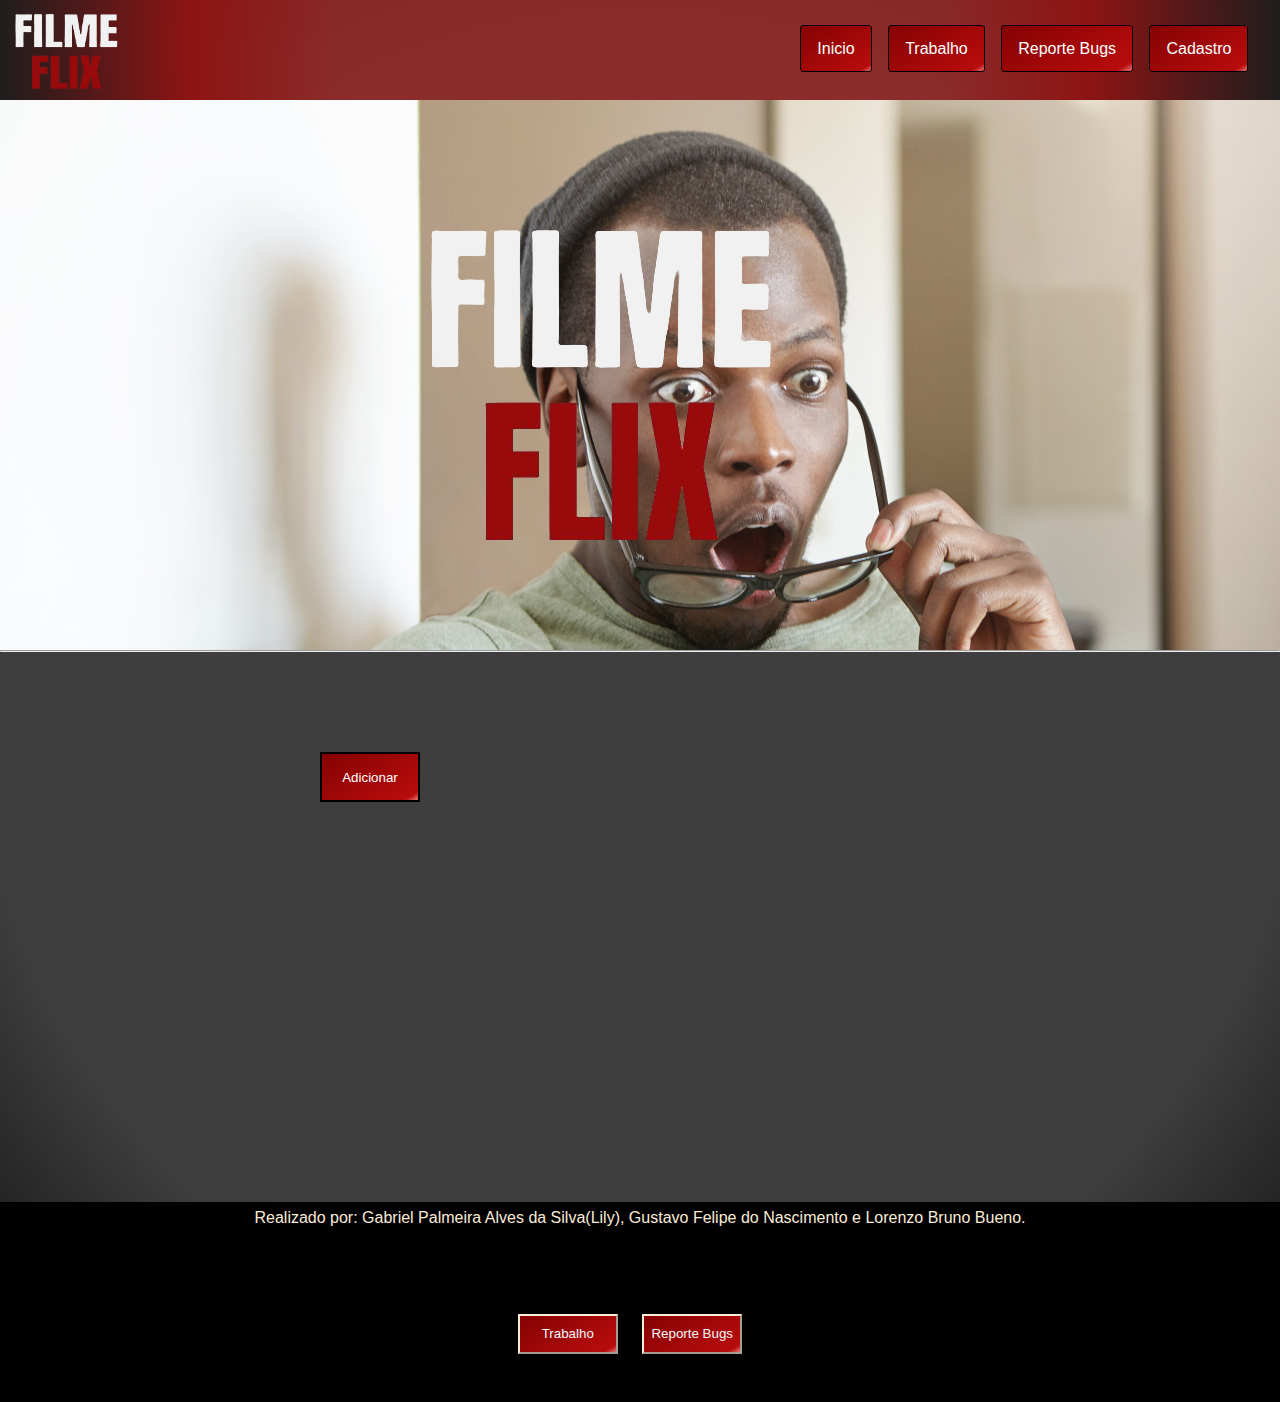
<file: index.html>
<!DOCTYPE html>
<html lang="en">

<head>
    <meta charset="UTF-8">
    <meta http-equiv="X-UA-Compatible" content="IE=edge">
    <meta name="viewport" content="width=device-width, initial-scale=1.0">
    <link rel="stylesheet" href="assets/css/principal.css">
    <title>FilmeFlix</title>
</head>
<body>
    <header>
        <div class="container">
            <div class="logo">
                <a href="index.html">
                <img src="assets/img/logo.png" alt="logo">
                </a>
            </div>
        <nav class="menu-desktop">
            <ul>
                <li><a href="Principal.html">Inicio</a></li>
                <li><a href="jobs.html">Trabalho</a></li>
                <li><a href="bugs.html">Reporte Bugs</a></li>
                <li><a href="cadastro.html">Cadastro</a></li>
              
            </ul>
        </nav>
        </div>
    </header>
    <main>
        <div class="logoCentro">
            <img src="assets/img/logo.png" alt="">
        </div>
        <hr>
        <div class="start">
            <a href="cadastro.html"><button>Adicionar</button></a>
        </div>
    </main>

    <footer>
        <p>
            Realizado por: Gabriel Palmeira Alves da Silva(Lily), Gustavo Felipe do Nascimento e Lorenzo Bruno Bueno.
        </p>
        <p>
            <a href="jobs.html"><button>Trabalho</button></a>
            <a href="bugs.html"><button>Reporte Bugs</button></a>
        </p>   
    </footer>
</body>
</html>
</file>
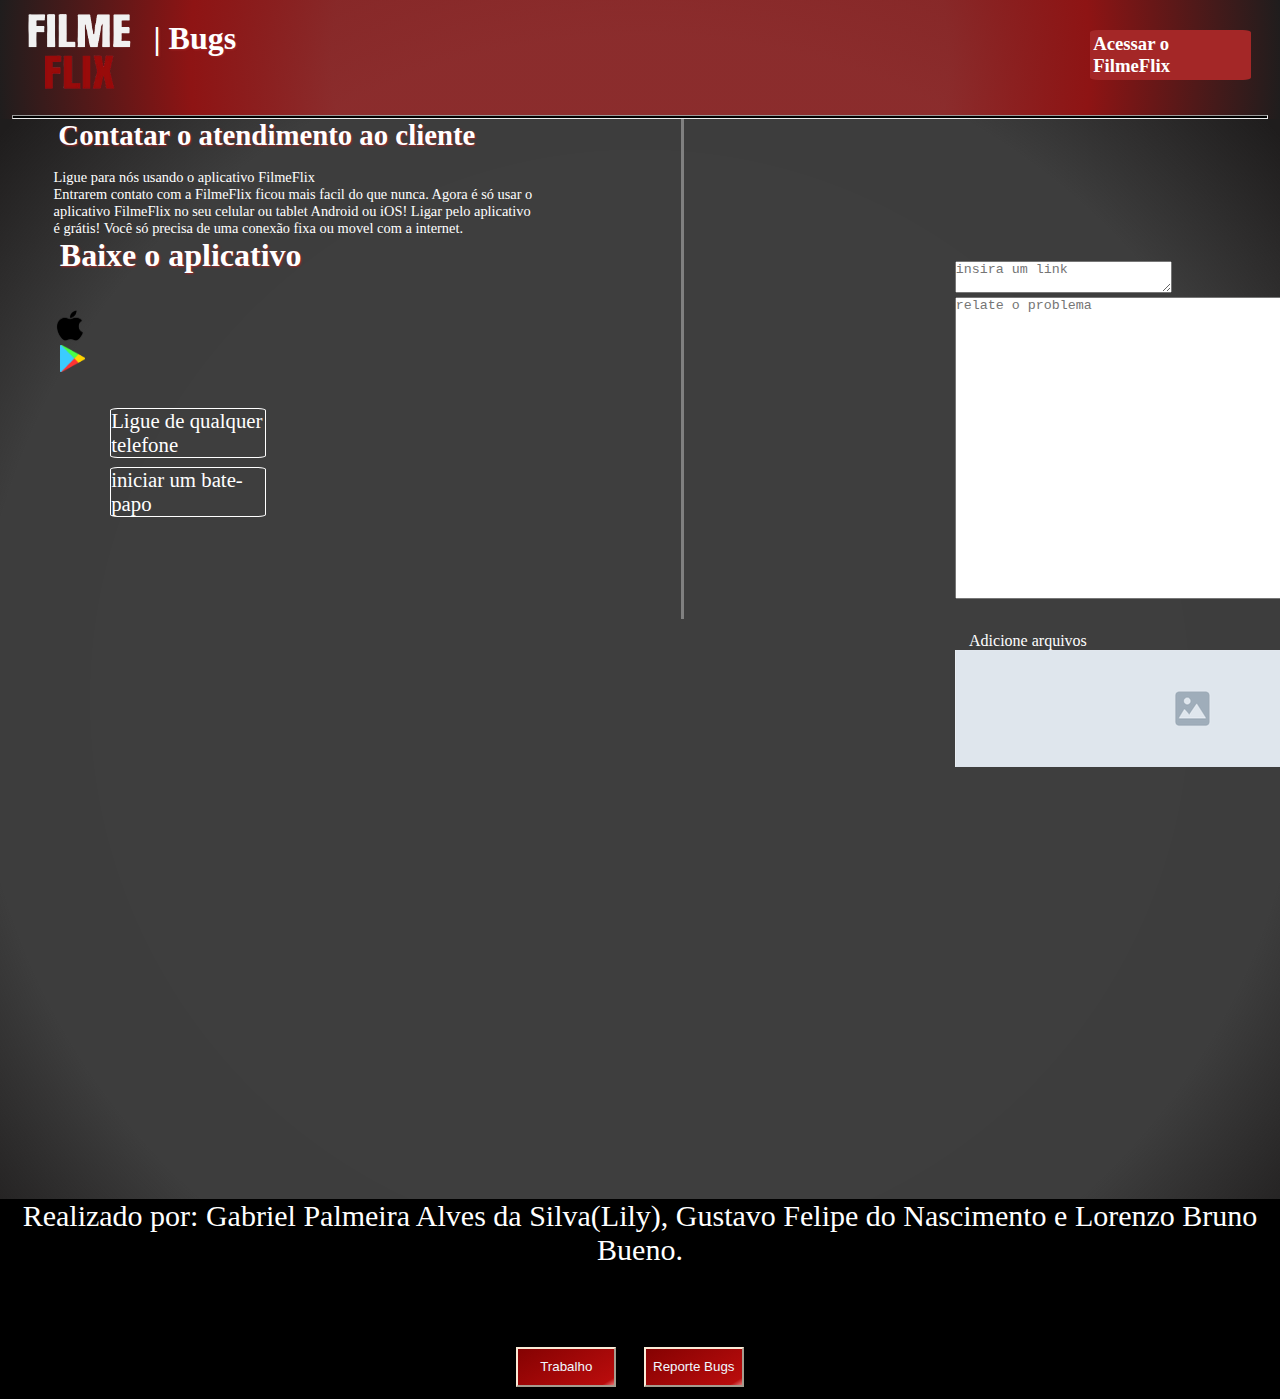
<file: bugs.html>
<!DOCTYPE html>
<html lang="en">
<head>
    <meta charset="UTF-8">
    <meta http-equiv="X-UA-Compatible" content="IE=edge">
    <meta name="viewport" content="width=device-width, initial-scale=1.0">
    <title>Bugs</title>
    <link rel="stylesheet" href="assets/css/bugs.css">
</head>
<body>
    <header>
        <div id="bottom">
            <div id="titulo">
       <h1> <img src="assets/img/logo.png" alt="" height="20%" width="20%" > | Bugs</h1> 
    </div>
       <div id="right-object">
        <div id="button">
        <h3>Acessar o FilmeFlix</h3>
    </div>
       </div>
        </div>
        <hr>
    </header>

 <div id="corpo">
    <div id="left">
        <div id="introducao">
       <h1>Contatar o atendimento ao cliente</h1>
       <br>
       <p>
        Ligue para nós usando o aplicativo FilmeFlix
       </p>
       <p>
        Entrarem contato com a FilmeFlix ficou mais facil do que nunca. Agora é só usar o aplicativo FilmeFlix no seu celular ou tablet Android ou iOS! Ligar pelo aplicativo é grátis! Você só precisa de uma conexão fixa ou movel com a internet.
       </p>
     </div>
 
     <div id="app">
        <h1>Baixe o aplicativo</h1>
        <br>
        <br>
        <div id="apps">
         <div id="apple">
            <img src="assets/img/apple.png" alt="" width="5%" height="5%" > 
         </div>
      
         <div id="gps">
          <img src="assets/img/playstore.png" alt="" width="4%" height="4%" >
         </div>
        </div>
     </div>

      <div id="botoes">
       <div id="ligue">
          <ba>Ligue de qualquer telefone</ba>
       </div>
       <div id="batepapo">
        <ba>iniciar um bate-papo</ba>
       </div>
      </div>


     </div>


     <div id="right">
       <div id="margemD">
        <div id="link">
            <textarea rows="2" cols="25" placeholder="insira um link"></textarea>
        </div>
        <div id="relato">
            <textarea rows="20" cols="50" placeholder="relate o problema"></textarea>
        </div>
        <div id="add">
            <div id="textArq">
              Adicione arquivos
            </div>
            <div id="image">
              <img src="assets/img/img.PNG" alt="">
            </div>
        </div>
        <div id="btnEnviar">
            <h3>Enviar</h3>
        </div>
     </div>  
    </div>
 </div>
 <footer>
    <p>
        Realizado por: Gabriel Palmeira Alves da Silva(Lily), Gustavo Felipe do Nascimento e Lorenzo Bruno Bueno.
    </p>
    <p>
        <a href="jobs.html"><button>Trabalho</button></a>
        <a href="bugs.html"><button>Reporte Bugs</button></a>
    </p>   
    
</footer>
</body>
</file>
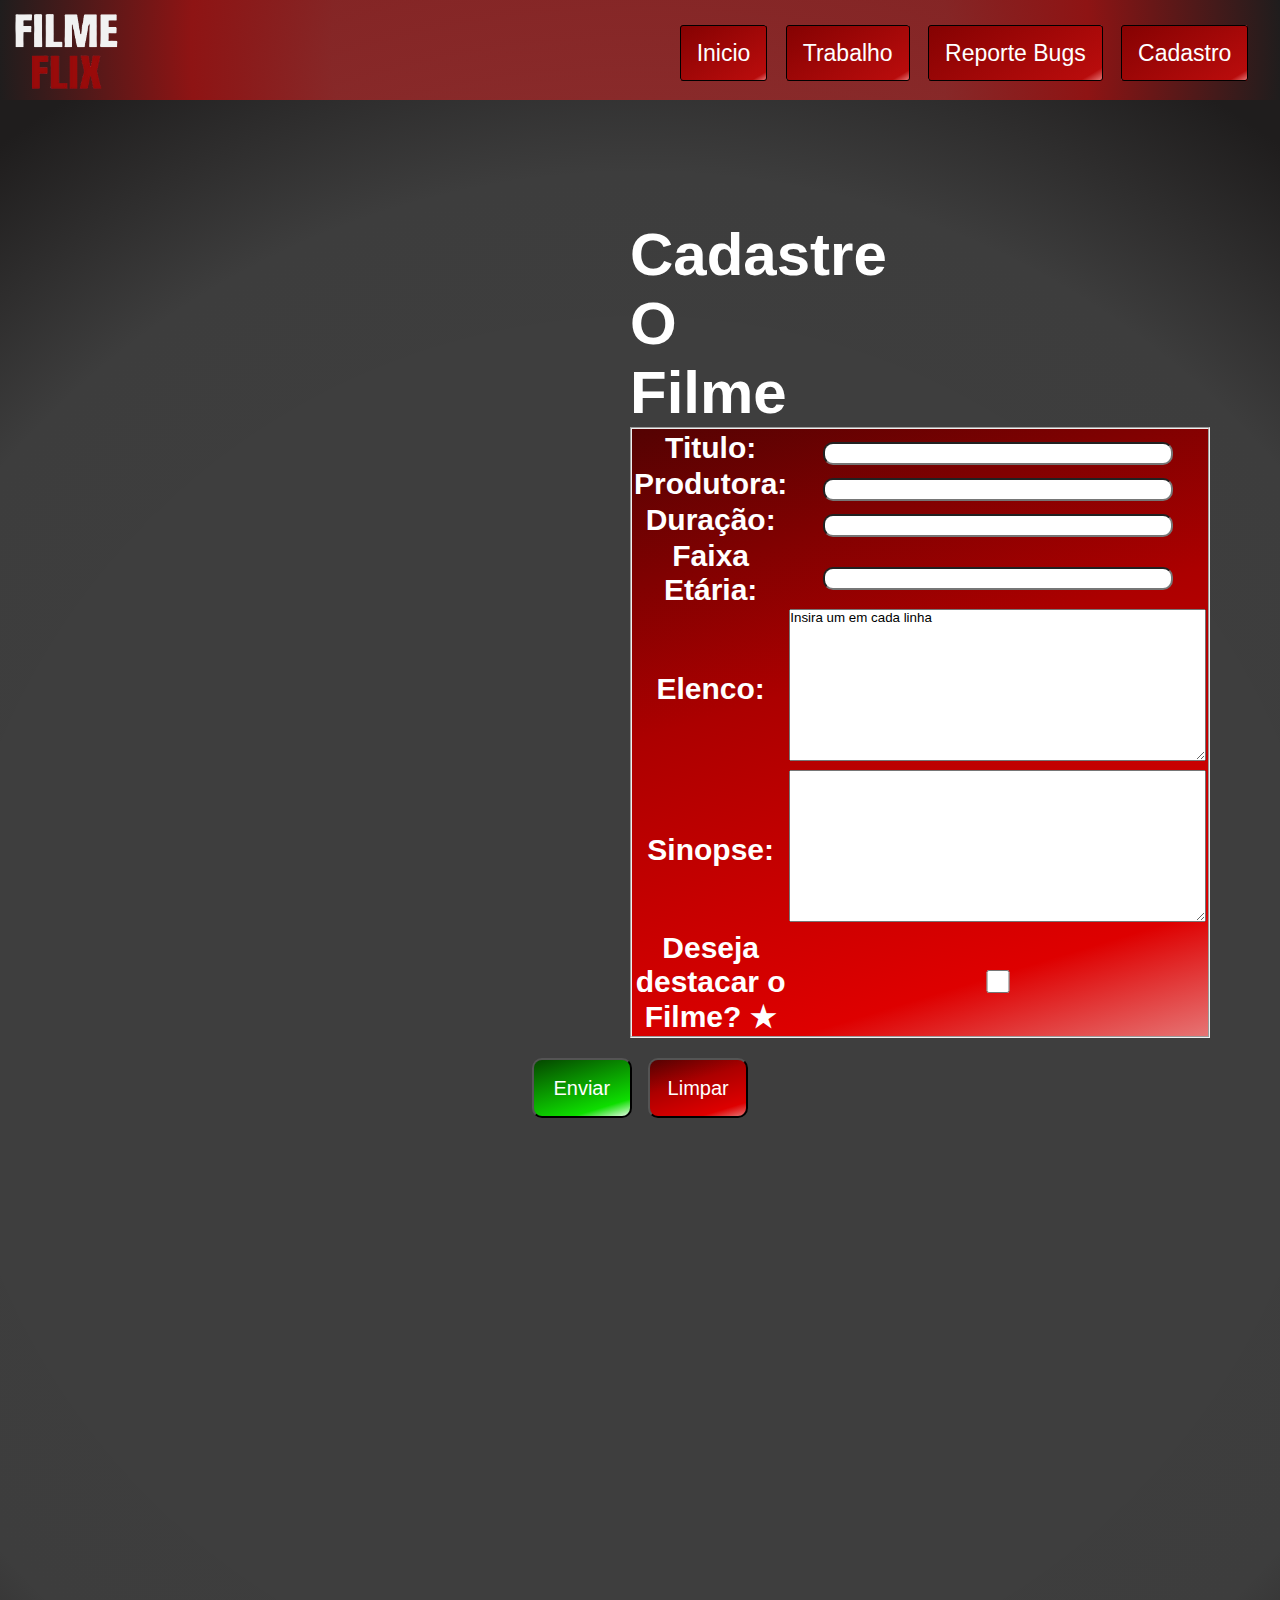
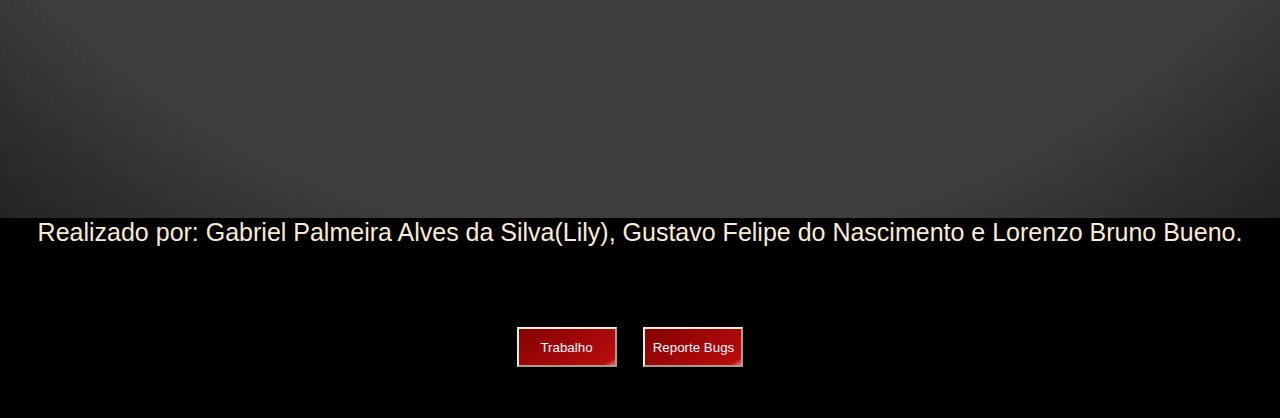
<file: cadastro.html>
<!DOCTYPE html>
<html lang="en">

<head>
    <meta charset="UTF-8">
    <meta http-equiv="X-UA-Compatible" content="IE=edge">
    <meta name="viewport" content="width=device-width, initial-scale=1.0">
    <link rel="stylesheet" href="/assets/css/styles.css">
    <title>FilmeFlix</title>
</head>

<body>
    <header>
        <div class="container">
            <div class="logo">
                <a href="Principal.html">
                    <img src="assets/img/logo.png" alt="logo">
                </a>
            </div>
            <nav class="menu-desktop">
                <ul>
                    <li><a href="Principal.html">Inicio</a></li>
                    <li><a href="jobs.html">Trabalho</a></li>
                    <li><a href="bugs.html">Reporte Bugs</a></li>
                    <li><a href="cadastro.html">Cadastro</a></li>
                    
                </ul>
            </nav>
        </div>
    </header>
    <main>
        <form>
            <h1>Cadastre O Filme</h1>
            <fieldset>
                <table>
                    <tr>
                        <th>
                            <label for="">Titulo:</label>
                        </th>
                        <th>
                            <input type="text" id="inTitulo">
                        </th>
                    </tr>
                    <tr>
                        <th>
                            <label for="">Produtora:</label>
                        </th>
                        <th>
                            <input type="text" id="inProdutora">
                        </th>
                    </tr>
                    <tr>
                        <th>
                            <label for="">Duração:</label>
                        </th>
                        <th>
                            <input type="text" id="inTempo">
                        </th>
                    </tr>
                    <tr>
                        <th>
                            <label for="">Faixa Etária:</label>
                        </th>
                        <th>
                            <input type="text" id="inIdade">
                        </th>
                    </tr>
                    <tr>
                        <th>
                            <label for="">Elenco:</label>
                        </th>
                        <th>
                            <textarea name="" id="inElenco" cols="50" rows="10">Insira um em cada linha</textarea>
                        </th>
                    </tr>
                    <tr>
                        <th>
                            <label for="">Sinopse:</label>
                        </th>
                        <th>
                            <textarea name="" id="inSinopse" cols="50" rows="10"></textarea>
                        </th>
                    </tr>
                    <tr>
                        <th>
                            <label for="" class="trocas">Deseja destacar o Filme? &#9733</label>
                        </th>
                        <th>
                            <input type="checkbox" name="" id="">
                        </th>
                    </tr>
                </table>
            </fieldset>
        </form>
        <a href="filmsList.html"><input type="button" value="Enviar" id="btEnviar" class="btn"></a>
        <input type="button" value="Limpar" id="btLimpar" class="btn2">
    </main>
    <footer>
        <p>
            Realizado por: Gabriel Palmeira Alves da Silva(Lily), Gustavo Felipe do Nascimento e Lorenzo Bruno Bueno.
        </p>
        <p>
            <a href="jobs.html"><button>Trabalho</button></a>
            <a href="bugs.html"><button>Reporte Bugs</button></a>
        </p>   
    </footer>
</body>

</html>
</file>
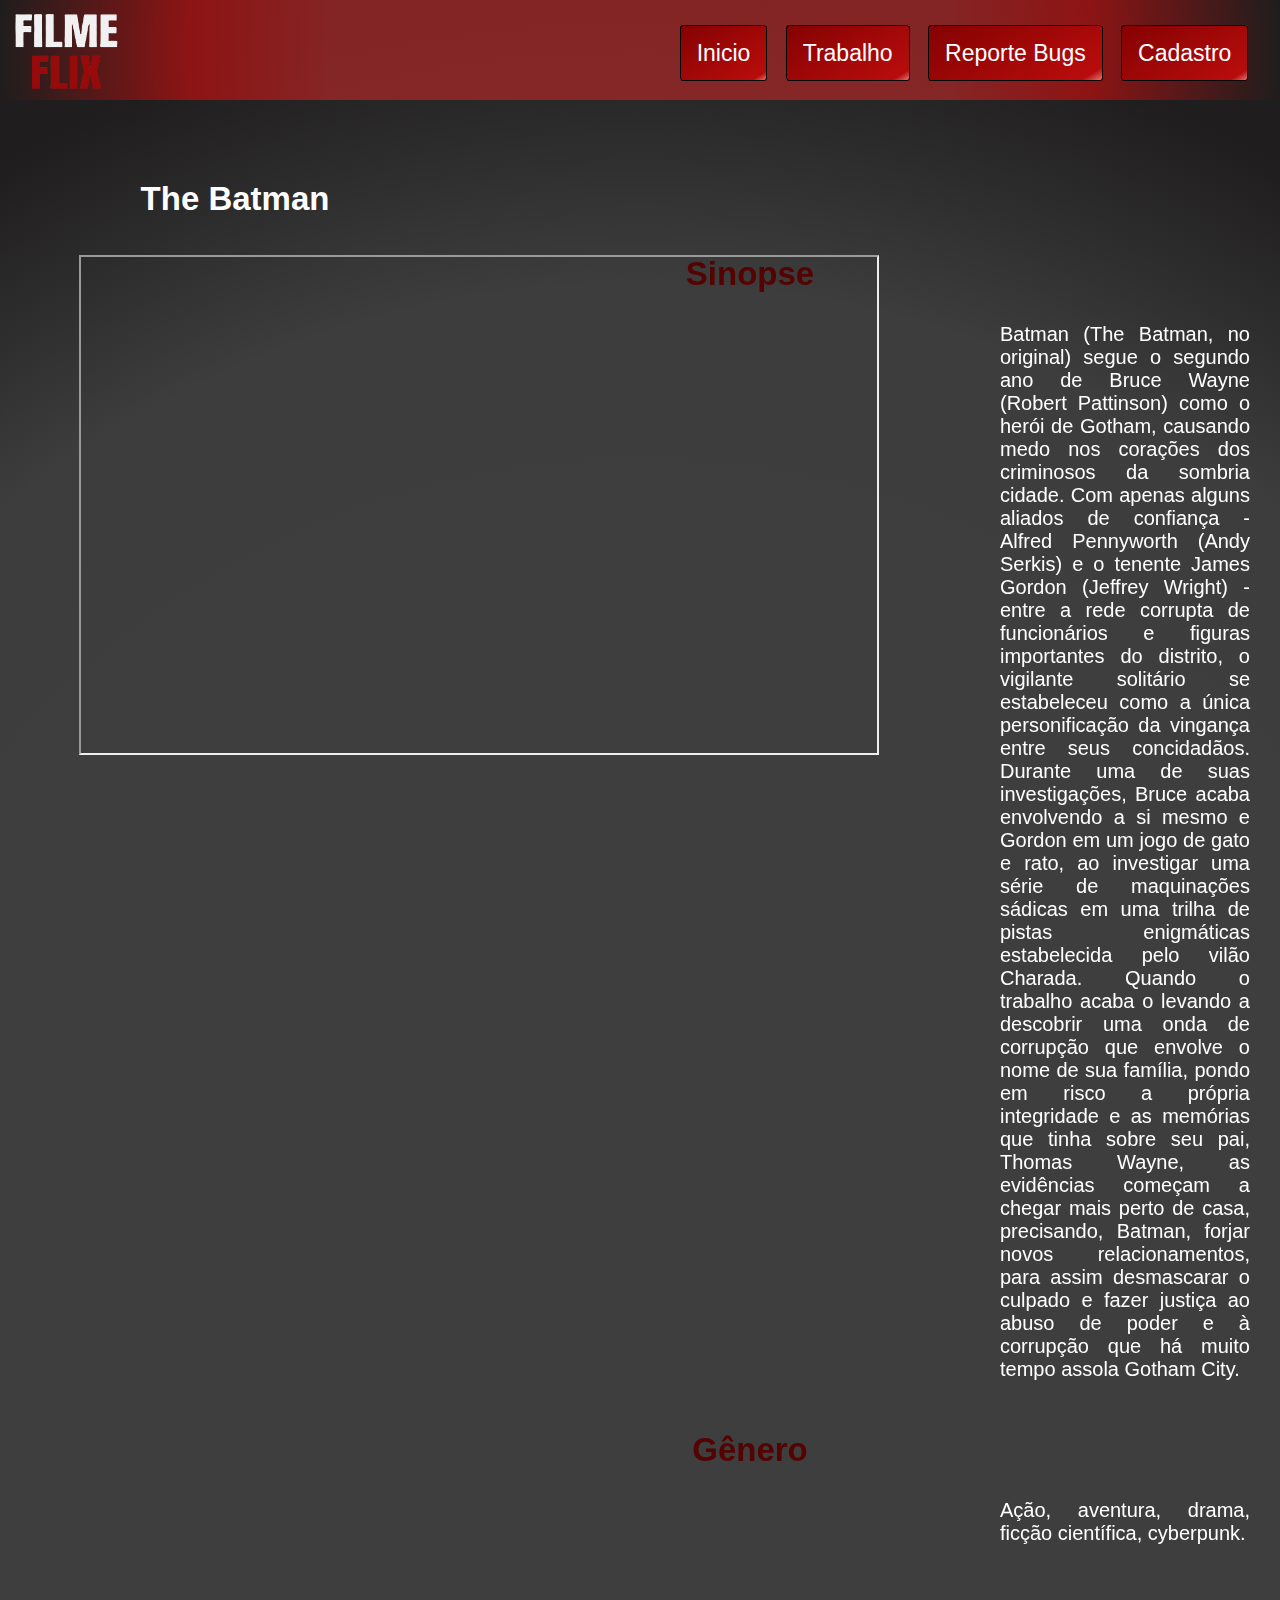
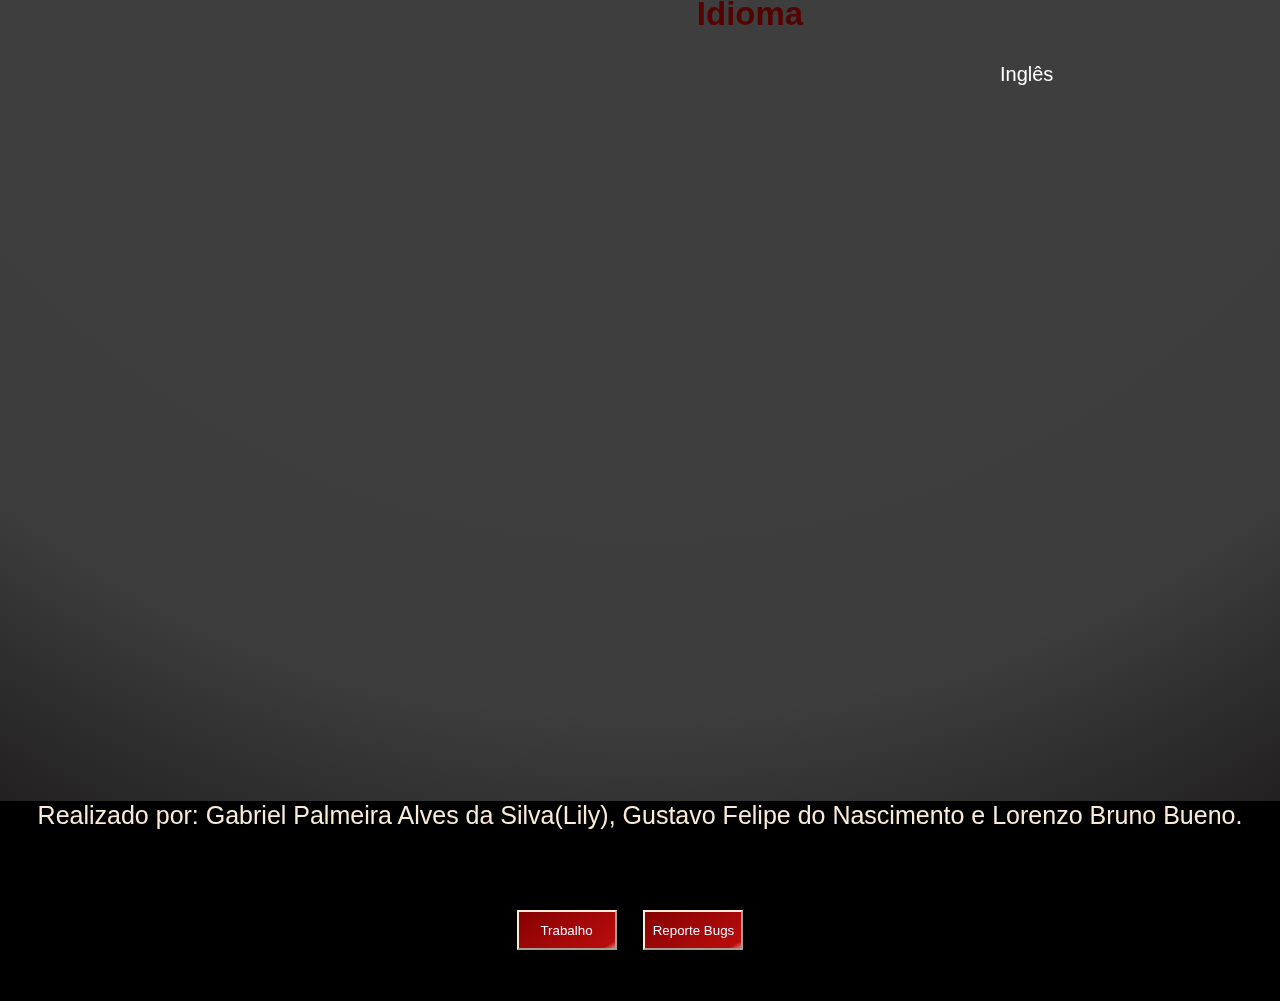
<file: exibicao.html>
<!DOCTYPE html>
<html lang="en">

<head>
    <meta charset="UTF-8">
    <meta http-equiv="X-UA-Compatible" content="IE=edge">
    <meta name="viewport" content="width=device-width, initial-scale=1.0">
    <link rel="stylesheet" href="/assets/css/styles.css">
    <title>Exibição</title>
</head>

<body>
    <header>
        <div class="container">
            <div class="logo">
                <a href="Principal.html">
                    <img src="assets/img/logo.png" alt="logo">
                </a>
            </div>
            <nav class="menu-desktop">
                <ul>
                    <li><a href="Principal.html">Inicio</a></li>
                    <li><a href="jobs.html">Trabalho</a></li>
                    <li><a href="bugs.html">Reporte Bugs</a></li>
                    <li><a href="cadastro.html">Cadastro</a></li>
                    
                </ul>
            </nav>
    </header>
    <h1 class="titulo">The Batman</h1>
    <div class="esquerda">
        <iframe src="https://www.youtube.com/embed/rsQEor4y2hg"></iframe>
        
    </div>
    <div class="direita">
        
        <h1 class="sinopse">Sinopse</h1>
        <p class="sinopse2">
            Batman (The Batman, no original) segue o segundo ano de Bruce Wayne (Robert Pattinson) como o herói de
            Gotham, causando medo nos corações dos criminosos da sombria cidade. Com apenas alguns aliados de confiança
            - Alfred Pennyworth (Andy Serkis) e o tenente James Gordon (Jeffrey Wright) - entre a rede corrupta de
            funcionários e figuras importantes do distrito, o vigilante solitário se estabeleceu como a única
            personificação da vingança entre seus concidadãos. Durante uma de suas investigações, Bruce acaba envolvendo
            a si mesmo e Gordon em um jogo de gato e rato, ao investigar uma série de maquinações sádicas em uma trilha
            de pistas enigmáticas estabelecida pelo vilão Charada. Quando o trabalho acaba o levando a descobrir uma
            onda de corrupção que envolve o nome de sua família, pondo em risco a própria integridade e as memórias que
            tinha sobre seu pai, Thomas Wayne, as evidências começam a chegar mais perto de casa, precisando, Batman,
            forjar novos relacionamentos, para assim desmascarar o culpado e fazer justiça ao abuso de poder e à
            corrupção que há muito tempo assola Gotham City.
        </p>
        <h1 class="sinopse">Gênero</h1>
        <p class="sinopse2">Ação, aventura, drama, ficção científica, cyberpunk. </p>
        <h1 class="sinopse">Idioma</h1>
        <p class="sinopse2">Inglês</p>

    </div>
    <footer>
        <p>
            Realizado por: Gabriel Palmeira Alves da Silva(Lily), Gustavo Felipe do Nascimento e Lorenzo Bruno Bueno.
        </p>
        <p>
            <a href="jobs.html"><button>Trabalho</button></a>
            <a href="bugs.html"><button>Reporte Bugs</button></a>
        </p>   
    </footer>
</body>

</html>
</file>
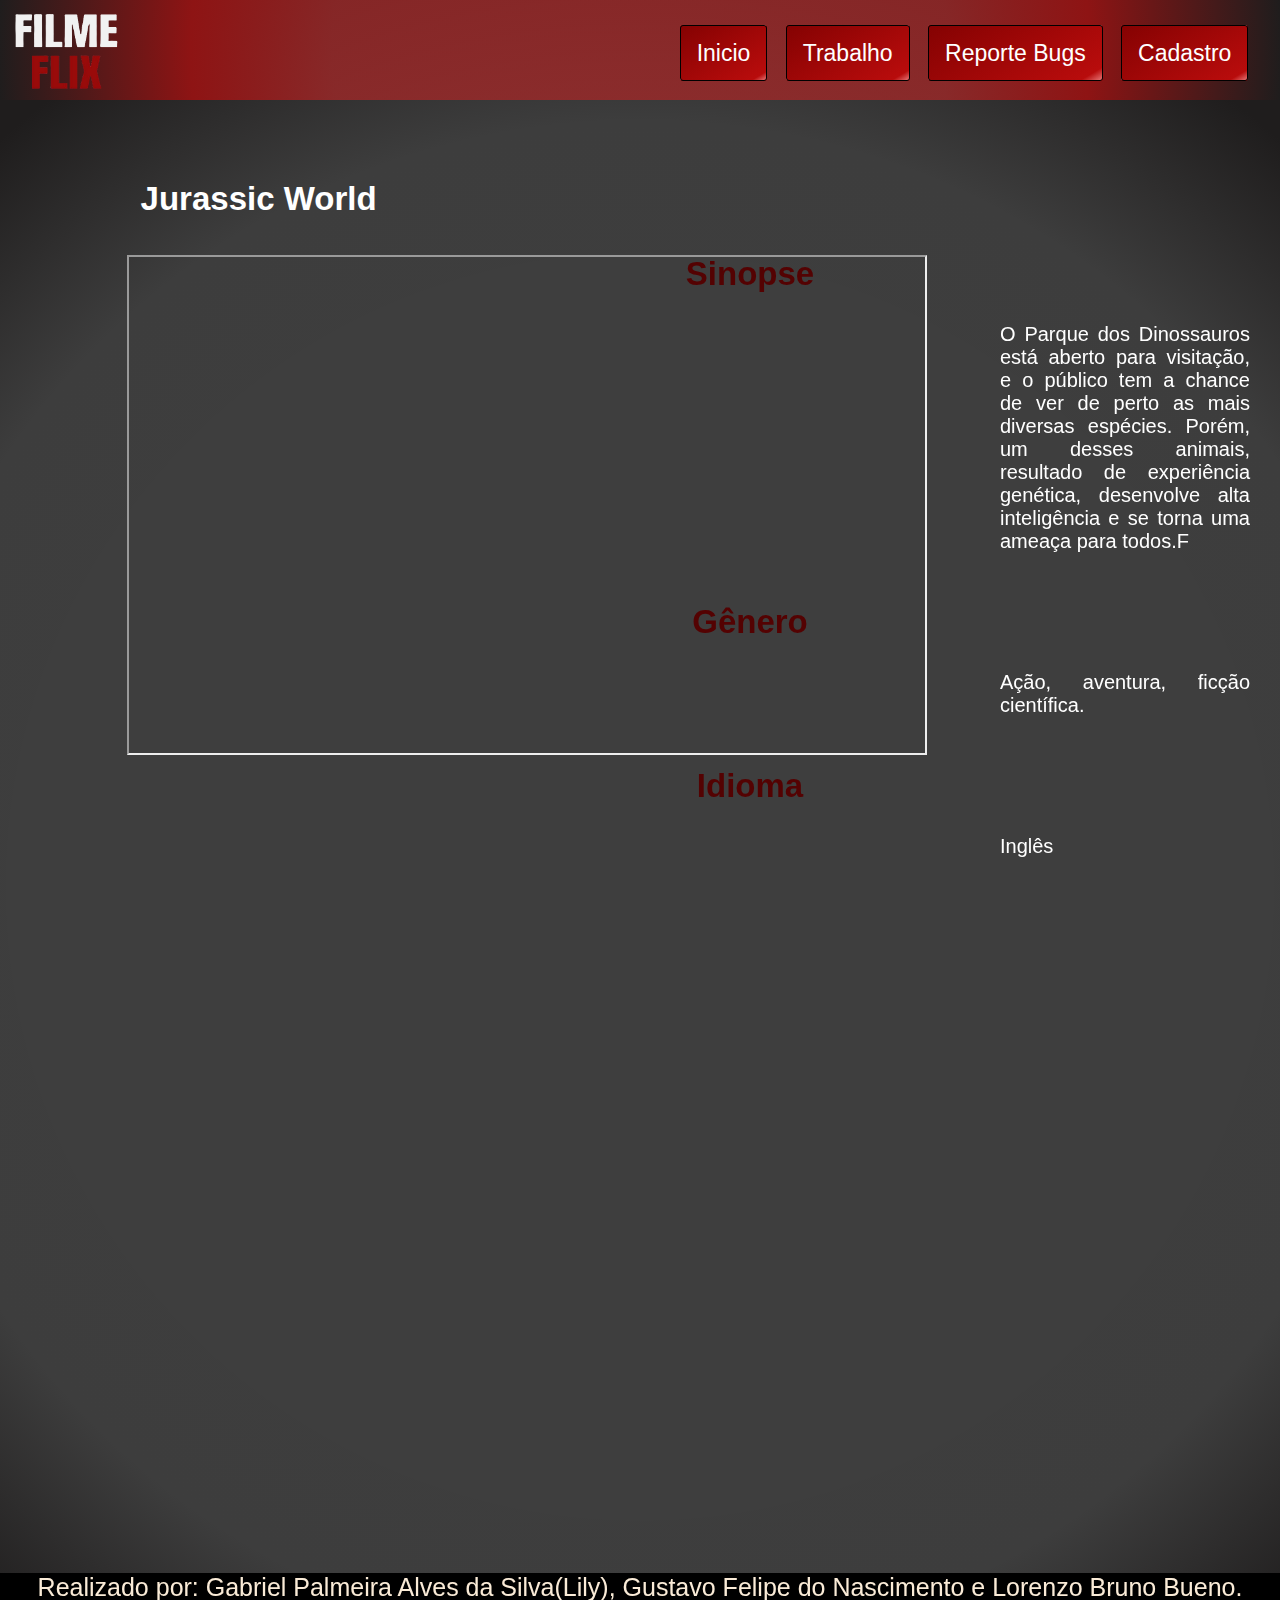
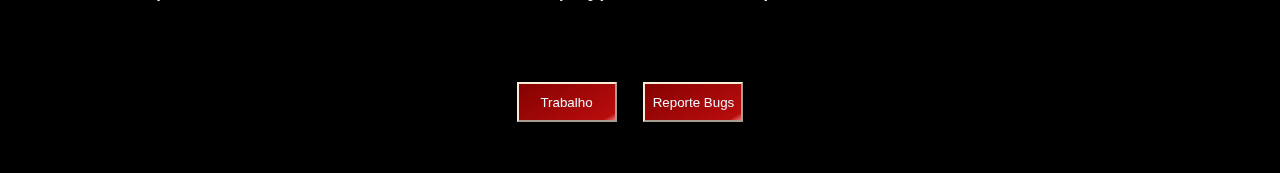
<file: exibicao2.html>
<!DOCTYPE html>
<html lang="en">

<head>
    <meta charset="UTF-8">
    <meta http-equiv="X-UA-Compatible" content="IE=edge">
    <meta name="viewport" content="width=device-width, initial-scale=1.0">
    <link rel="stylesheet" href="/assets/css/styles.css">
    <title>Exibição</title>
</head>

<body>
    <header>
        <div class="container">
            <div class="logo">
                <a href="Principal.html">
                    <img src="assets/img/logo.png" alt="logo">
                </a>
            </div>
            <nav class="menu-desktop">
                <ul>
                    <li><a href="Principal.html">Inicio</a></li>
                    <li><a href="jobs.html">Trabalho</a></li>
                    <li><a href="bugs.html">Reporte Bugs</a></li>
                    <li><a href="cadastro.html">Cadastro</a></li>
                 
                </ul>
            </nav>
    </header>
    <h1 class="titulo">Jurassic World</h1>
    <div class="esquerda">
        <iframe src="https://www.youtube.com/embed/S2_aWPGZwhs"></iframe>


    </div>
    <div class="direita">

        <h1 class="sinopse">Sinopse</h1>
        <p class="sinopse2">
            O Parque dos Dinossauros está aberto para visitação, e o público tem a chance de ver de perto as mais
            diversas espécies. Porém, um desses animais, resultado de experiência genética, desenvolve alta inteligência
            e se torna uma ameaça para todos.F
        </p>
        <h1 class="sinopse">Gênero</h1>
        <p class="sinopse2">Ação, aventura, ficção científica. </p>
        <h1 class="sinopse">Idioma</h1>
        <p class="sinopse2">Inglês</p>

    </div>
    <footer>
        <p>
            Realizado por: Gabriel Palmeira Alves da Silva(Lily), Gustavo Felipe do Nascimento e Lorenzo Bruno Bueno.
        </p>
        <p>
            <a href="jobs.html"><button>Trabalho</button></a>
            <a href="bugs.html"><button>Reporte Bugs</button></a>
        </p>   
    </footer>
</body>

</html>
</file>
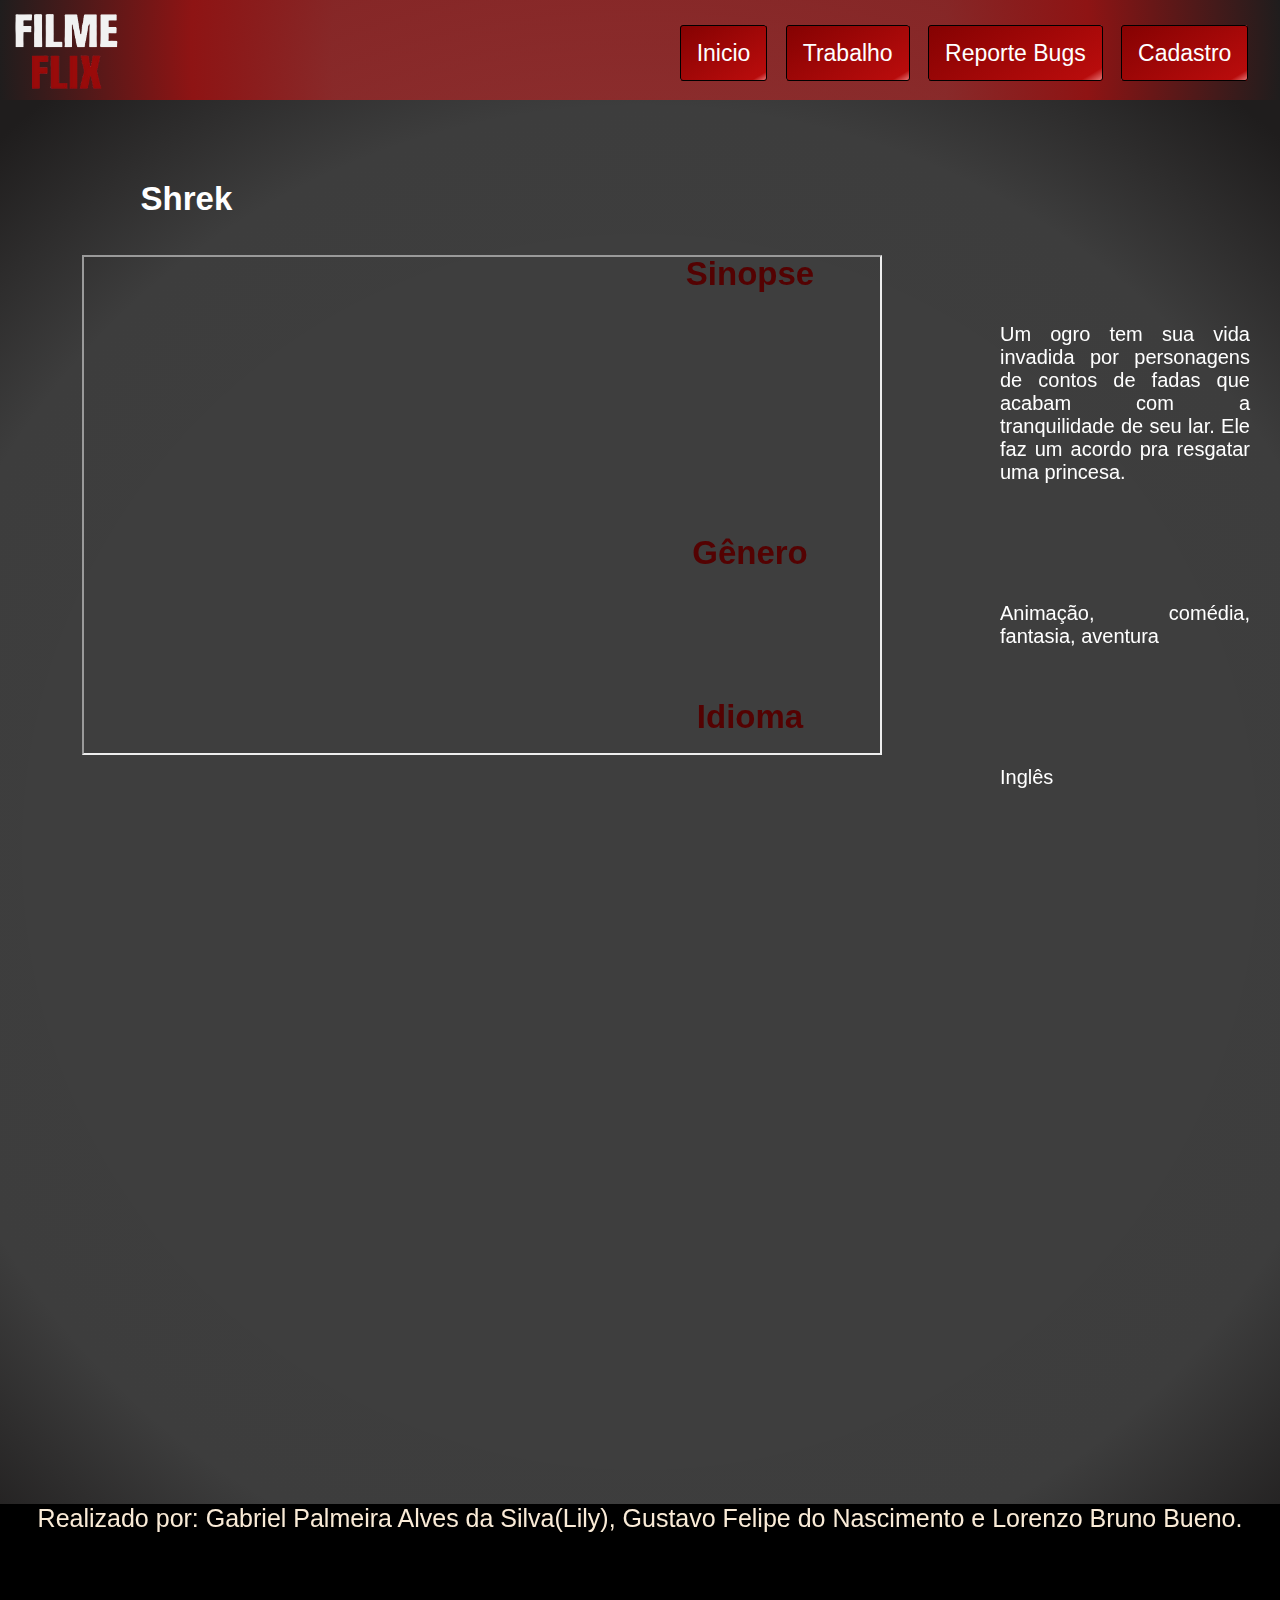
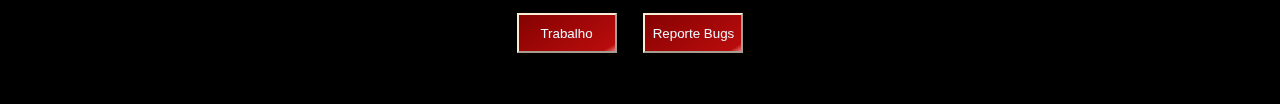
<file: exibicao3.html>
<!DOCTYPE html>
<html lang="en">

<head>
    <meta charset="UTF-8">
    <meta http-equiv="X-UA-Compatible" content="IE=edge">
    <meta name="viewport" content="width=device-width, initial-scale=1.0">
    <link rel="stylesheet" href="/assets/css/styles.css">
    <title>Exibição</title>
</head>

<body>
    <header>
        <div class="container">
            <div class="logo">
                <a href="Principal.html">
                    <img src="assets/img/logo.png" alt="logo">
                </a>
            </div>
            <nav class="menu-desktop">
                <ul>
                    <li><a href="Principal.html">Inicio</a></li>
                    <li><a href="jobs.html">Trabalho</a></li>
                    <li><a href="bugs.html">Reporte Bugs</a></li>
                    <li><a href="cadastro.html">Cadastro</a></li>
                  
                </ul>
            </nav>
    </header>
    <h1 class="titulo">Shrek</h1>
    <div class="Sesquerda">
        <iframe src="https://www.youtube.com/embed/CwXOrWvPBPk"></iframe>
        

    </div>
    <div class="direita">

        <h1 class="sinopse">Sinopse</h1>
        <p class="sinopse2">
            Um ogro tem sua vida invadida por personagens de contos de fadas que acabam com a tranquilidade de seu lar.
            Ele faz um acordo pra resgatar uma princesa.
        </p>
        <h1 class="sinopse">Gênero</h1>
        <p class="sinopse2">Animação, comédia, fantasia, aventura </p>
        <h1 class="sinopse">Idioma</h1>
        <p class="sinopse2">Inglês</p>

    </div>
    <footer>
        <p>
            Realizado por: Gabriel Palmeira Alves da Silva(Lily), Gustavo Felipe do Nascimento e Lorenzo Bruno Bueno.
        </p>
        <p>
            <a href="jobs.html"><button>Trabalho</button></a>
            <a href="bugs.html"><button>Reporte Bugs</button></a>
        </p>   
    </footer>
</body>

</html>
</file>
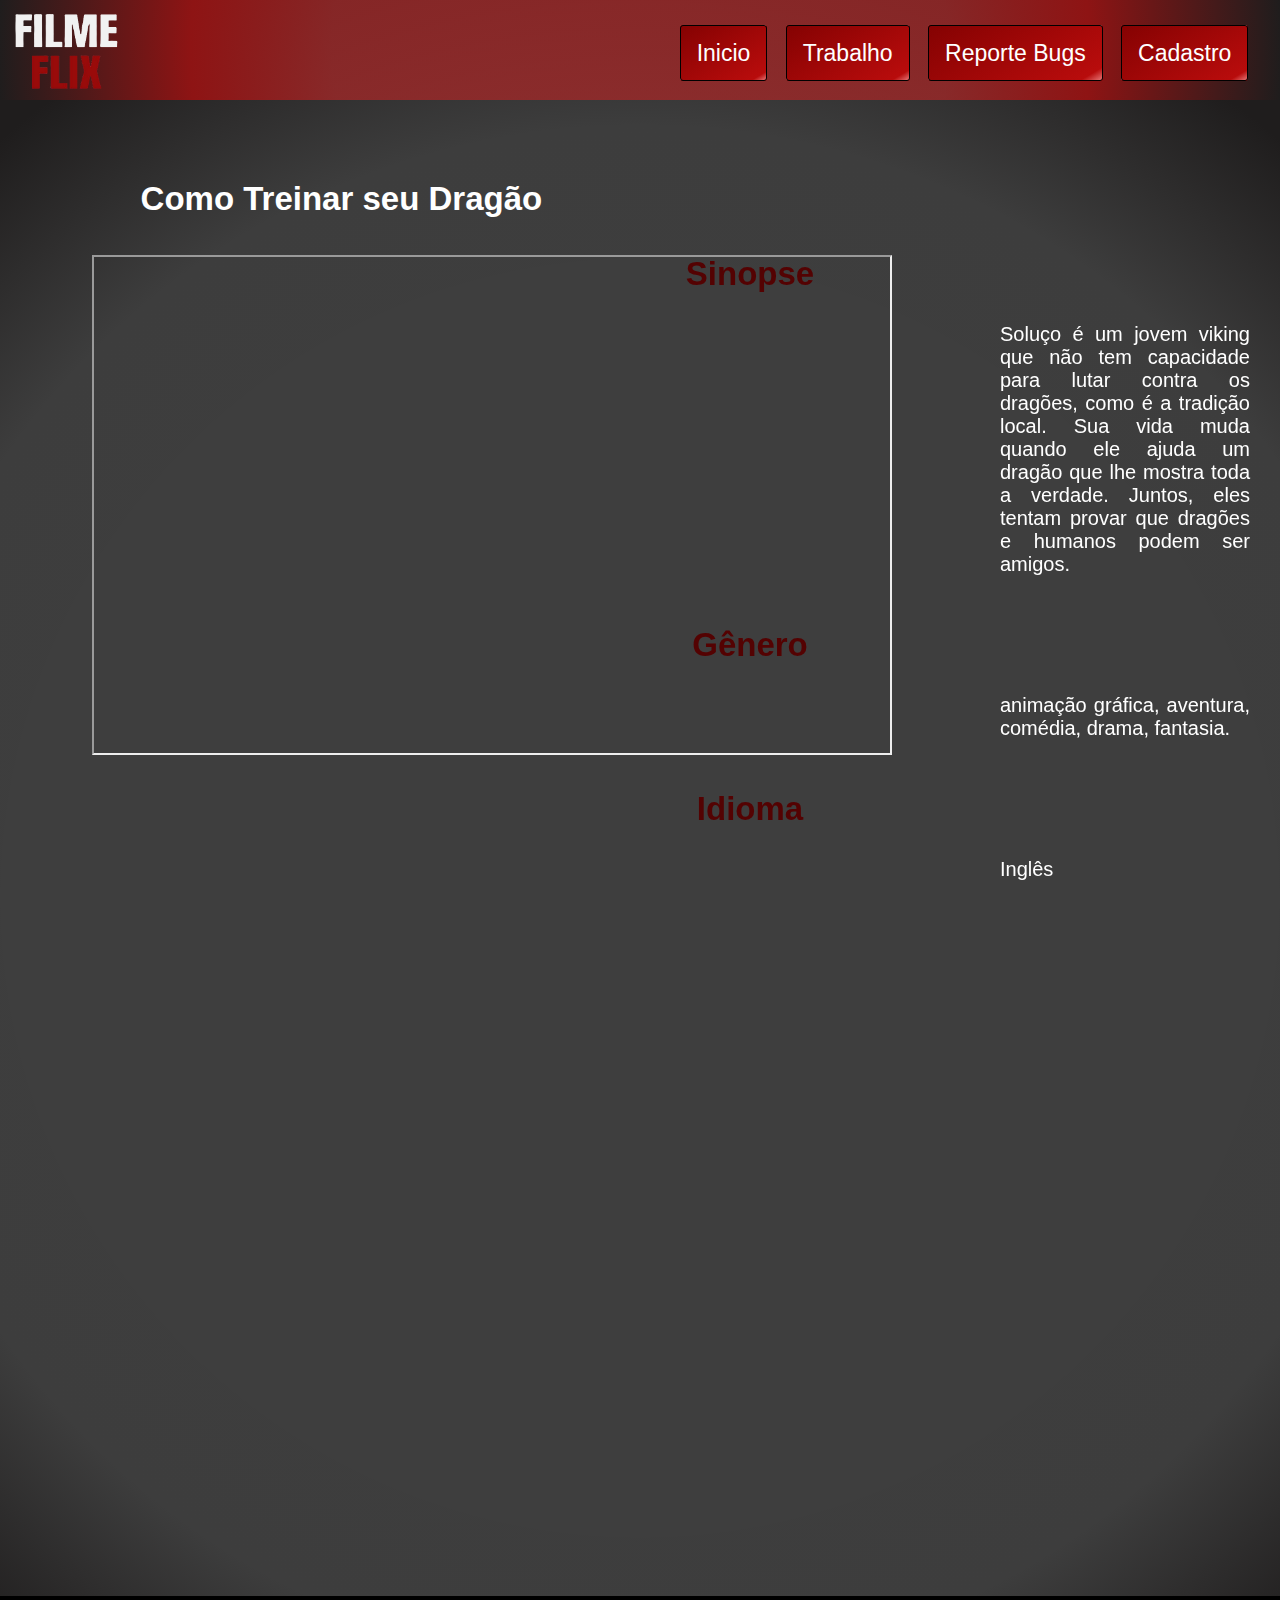
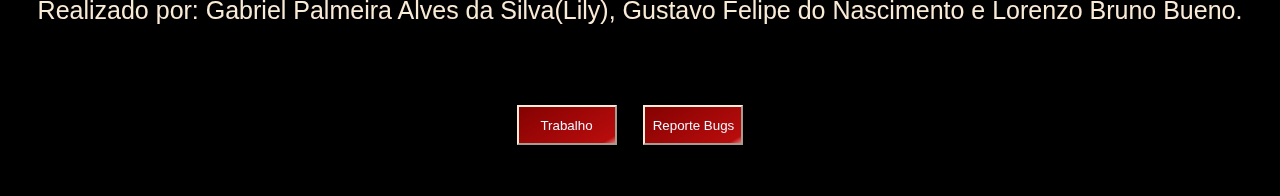
<file: exibicao4.html>
<!DOCTYPE html>
<html lang="en">

<head>
    <meta charset="UTF-8">
    <meta http-equiv="X-UA-Compatible" content="IE=edge">
    <meta name="viewport" content="width=device-width, initial-scale=1.0">
    <link rel="stylesheet" href="/assets/css/styles.css">
    <title>Exibição</title>
</head>

<body>
    <header>
        <div class="container">
            <div class="logo">
                <a href="Principal.html">
                    <img src="assets/img/logo.png" alt="logo">
                </a>
            </div>
            <nav class="menu-desktop">
                <ul>
                    <li><a href="Principal.html">Inicio</a></li>
                    <li><a href="jobs.html">Trabalho</a></li>
                    <li><a href="bugs.html">Reporte Bugs</a></li>
                    <li><a href="cadastro.html">Cadastro</a></li>
                  
                </ul>
            </nav>
    </header>
    <h1 class="titulo">Como Treinar seu Dragão</h1>
    <div class="Cesquerda">
        <iframe src="https://www.youtube.com/embed/uv1V9BOb2M8"></iframe>
        

    </div>
    <div class="direita">

        <h1 class="sinopse">Sinopse</h1>
        <p class="sinopse2">
            Soluço é um jovem viking que não tem capacidade para lutar contra os dragões, como é a tradição local. Sua
            vida muda quando ele ajuda um dragão que lhe mostra toda a verdade. Juntos, eles tentam provar que dragões e
            humanos podem ser amigos.
        </p>
        <h1 class="sinopse">Gênero</h1>
        <p class="sinopse2">animação gráfica, aventura, comédia, drama, fantasia. </p>
        <h1 class="sinopse">Idioma</h1>
        <p class="sinopse2">Inglês</p>

    </div>
    <footer>
        <p>
            Realizado por: Gabriel Palmeira Alves da Silva(Lily), Gustavo Felipe do Nascimento e Lorenzo Bruno Bueno.
        </p>
        <p>
            <a href="jobs.html"><button>Trabalho</button></a>
            <a href="bugs.html"><button>Reporte Bugs</button></a>
        </p>   
    </footer>
</body>

</html>
</file>
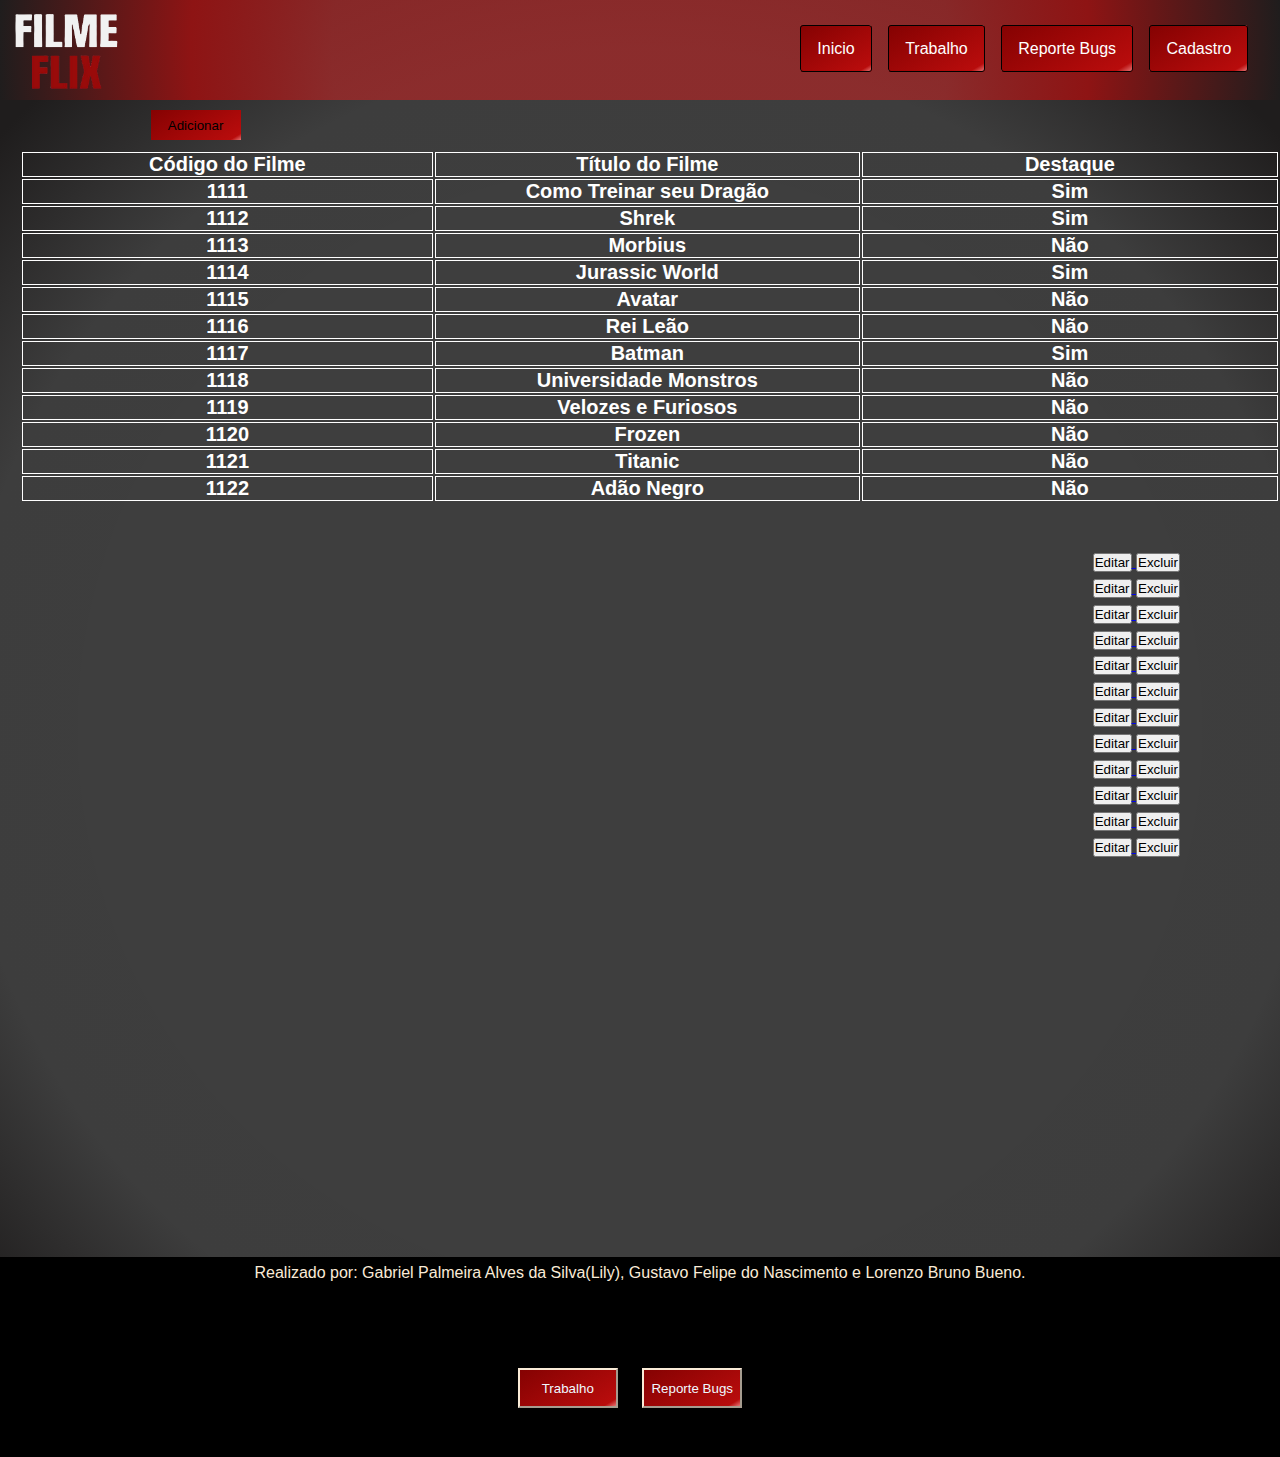
<file: filmsList.html>
<!DOCTYPE html>
<html lang="en">
<head>
    <meta charset="UTF-8">
    <meta http-equiv="X-UA-Compatible" content="IE=edge">
    <meta name="viewport" content="width=device-width, initial-scale=1.0">
    <link rel="stylesheet" href="/assets/css/principal.css">
    <title>Lista Filmes</title>
</head>
<body>
    <header>
        <div class="container">
        <div class="logo">
            <a href="index.html">
            <img src="assets/img/logo.png" alt="">
            </a>
        </div>
        <nav class="menu-desktop">
            <ul>
                <li><a href="Principal.html">Inicio</a></li>
                <li><a href="jobs.html">Trabalho</a></li>
                <li><a href="bugs.html">Reporte Bugs</a></li>
                <li><a href="cadastro.html">Cadastro</a></li>
             
            </ul>
        </nav>
    </header>
    <div>
        <div class="add">
            <a href="cadastro.html"><button>Adicionar</button></a>
        </div>
        <a href="Principal.html">
        <table>
            
                <tr>
                    <th>Código do Filme</th>
                    <th>Título do Filme</th>
                    <th>Destaque</th>
                </tr>
                <tr>
                    <th>1111</th>
                    <th>Como Treinar seu Dragão</th>
                    <th>Sim</th>
                
                </tr>
                <tr>
                    <th>1112</th>
                    <th>Shrek</th>
                    <th>Sim</th>
                
                </tr>
                <tr>
                    <th>1113</th>
                    <th>Morbius</th>
                    <th>Não</th>
                
                </tr>
                <tr>
                    <th>1114</th>
                    <th>Jurassic World</th>
                    <th>Sim</th>
                
                </tr>
                <tr>
                    <th>1115</th>
                    <th>Avatar</th>
                    <th>Não</th>
                
                </tr>
                <tr>
                    <th>1116</th>
                    <th>Rei Leão</th>
                    <th>Não</th>
                    
                </tr>
                <tr>
                    <th>1117</th>
                    <th>Batman</th>
                    <th>Sim</th>
                
                </tr>
                <tr>
                    <th>1118</th>
                    <th>Universidade Monstros</th>
                    <th>Não</th>
                
                </tr>
                <tr>
                    <th>1119</th>
                    <th>Velozes e Furiosos</th>
                    <th>Não</th>
                
                </tr>
                <tr>
                    <th>1120</th>
                    <th>Frozen</th>
                    <th>Não</th>
                    
                </tr>
                <tr>
                    <th>1121</th>
                    <th>Titanic</th>
                    <th>Não</th>
                
                </tr>
                <tr>
                    <th>1122</th>
                    <th>Adão Negro</th>
                    <th>Não</th>
                    
                </tr>
           
        </table>
        </a>
        <div class="btns">
            <p>
                <a href="cadastro.html">
                    <button id="inEditar">Editar</button>
                    <button id="inExcluir">Excluir</button>
                </a>
            </p>
            <p>
                <a href="cadastro.html">
                    <button id="inEditar">Editar</button>
                    <button id="inExcluir">Excluir</button>
                </a>
            </p>
            <p>
                <a href="cadastro.html">
                    <button id="inEditar">Editar</button>
                    <button id="inExcluir">Excluir</button>
                </a>
            </p>
            <p>
                <a href="cadastro.html">
                    <button id="inEditar">Editar</button>
                    <button id="inExcluir">Excluir</button>
                </a>    
            </p>
            <p>
                <a href="cadastro.html">
                    <button id="inEditar">Editar</button>
                    <button id="inExcluir">Excluir</button>
                </a>    
            </p>
            <p>
                <a href="cadastro.html">
                    <button id="inEditar">Editar</button>
                    <button id="inExcluir">Excluir</button>
                </a>    
            </p>
            <p>
                <a href="cadastro.html">
                    <button id="inEditar">Editar</button>
                    <button id="inExcluir">Excluir</button>
                </a>    
            </p>
            <p>
                <a href="cadastro.html">
                    <button id="inEditar">Editar</button>
                    <button id="inExcluir">Excluir</button>
                </a>    
            </p>
            <p>
                <a href="cadastro.html">
                    <button id="inEditar">Editar</button>
                    <button id="inExcluir">Excluir</button>
                </a>    
            </p>
            <p>
                <a href="cadastro.html">
                    <button id="inEditar">Editar</button>
                    <button id="inExcluir">Excluir</button>
                </a>    
            </p>
            <p>
                <a href="cadastro.html">
                    <button id="inEditar">Editar</button>
                    <button id="inExcluir">Excluir</button>
                </a>    
            </p>
            <p>
                <a href="cadastro.html">
                    <button id="inEditar">Editar</button>
                    <button id="inExcluir">Excluir</button>
                </a>    
            </p>
        </div>
    </div>
    <footer>
        <p>
            Realizado por: Gabriel Palmeira Alves da Silva(Lily), Gustavo Felipe do Nascimento e Lorenzo Bruno Bueno.
        </p>
        <p>
            <a href="jobs.html"><button>Trabalho</button></a>
            <a href="bugs.html"><button>Reporte Bugs</button></a>
        </p>   
    </footer>
</body>
</html>
</file>
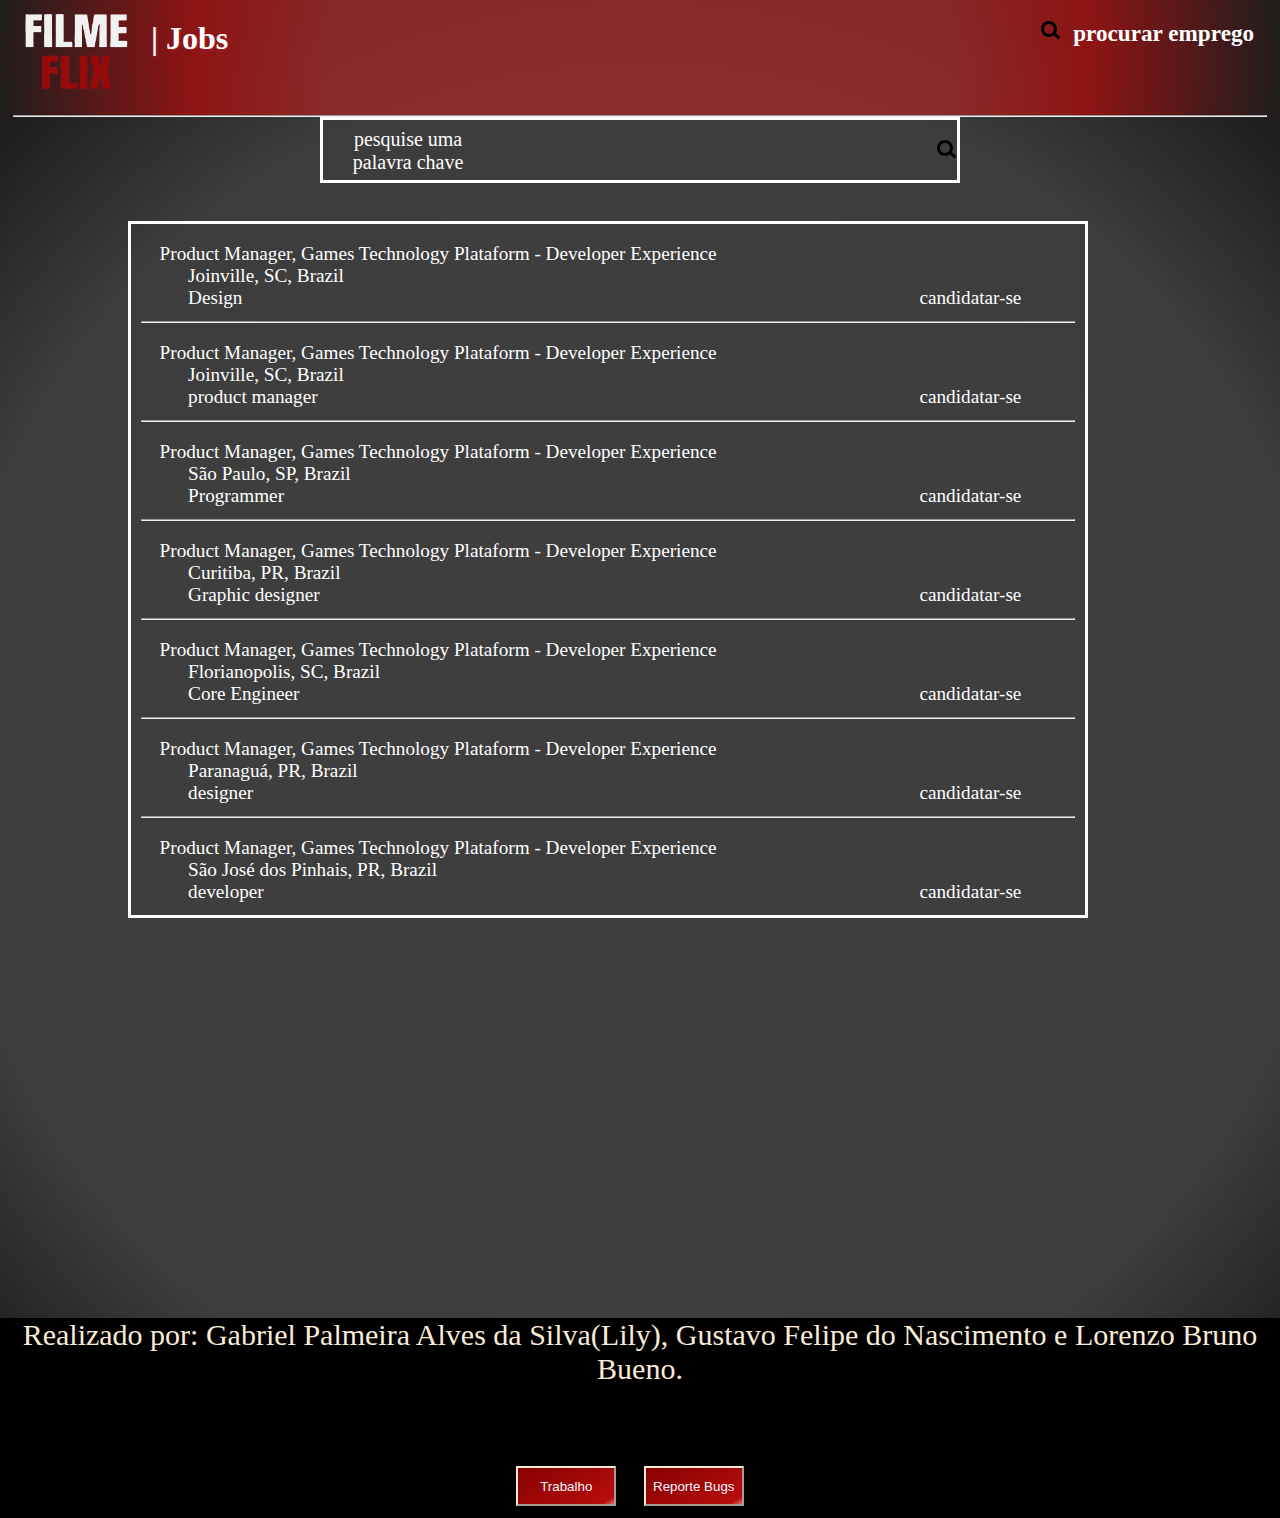
<file: jobs.html>
<!DOCTYPE html>
<html lang="en">
<head>
    <meta charset="UTF-8">
    <meta http-equiv="X-UA-Compatible" content="IE=edge">
    <meta name="viewport" content="width=device-width, initial-scale=1.0">
    <title>Jobs</title>
    <link rel="stylesheet" href="assets/css/style.css">
</head>
<body>
    <header>
        
        <div id="bottom">
            <div id="titulo">
       <h1>      <a href="Principal.html"><img src="assets/img/logo.png" alt=""></a>| Jobs</h1> 
    </div>
       <div id="right-object">
         <div id="img-lupa">
            <svg viewbox="0 0 20 20"><path d="M14.93 12l4.356 4.358c-.455.687-1.378 1.613-2.12 2.12l-4.205-4.202C11.6 15.356 9.877 16 8 16c-4.418 0-8-3.582-8-8s3.582-8 8-8 8 3.582 8 8c0 1.458-.39 2.824-1.07 4zM8 13c2.76 0 5-2.24 5-5s-2.24-5-5-5-5 2.24-5 5 2.24 5 5 5z"></path></svg>
         </div>
         <div id="texto-direita">
            <h4>  procurar emprego</h4>
         </div>
       </div>
        </div>
        <hr>
    </header>
            
    <center>
        <div id="palavra-chave">
            <div id="texto-pc">
          pesquise uma palavra chave 
        </div>
          <div id="img-lupa-pc">
            <svg><path d="M14.93 12l4.356 4.358c-.455.687-1.378 1.613-2.12 2.12l-4.205-4.202C11.6 15.356 9.877 16 8 16c-4.418 0-8-3.582-8-8s3.582-8 8-8 8 3.582 8 8c0 1.458-.39 2.824-1.07 4zM8 13c2.76 0 5-2.24 5-5s-2.24-5-5-5-5 2.24-5 5 2.24 5 5 5z"></path></svg>
         </div>
        </div>
        </center>

    
        <div id="jobs">
          <div id="job">
            <div id="informacao">
              Product Manager, Games Technology Plataform - Developer Experience
            <div id="info-job">
              <div id="localizacao">
                Joinville, SC, Brazil
              </div>
              <div id="especializacao">
                Design 
              </div>
            </div>
            </div>
            <div id="candidatar-se">
                candidatar-se
            </div>
          </div>
            <hr>

          <div id="job">
            <div id="informacao">
              Product Manager, Games Technology Plataform - Developer Experience
            <div id="info-job">
              <div id="localizacao">
                Joinville, SC, Brazil
              </div>
              <div id="especializacao">
                product manager
              </div>
            </div>
            </div>
            <div id="candidatar-se">
                candidatar-se
            </div>
          </div>
           <hr>

          <div id="job">
            <div id="informacao">
              Product Manager, Games Technology Plataform - Developer Experience
            <div id="info-job">
              <div id="localizacao">
                São Paulo, SP, Brazil
              </div>
              <div id="especializacao">
                Programmer
              </div>
            </div>
            </div>
            <div id="candidatar-se">
                candidatar-se
            </div>
          </div>
           <hr>

          <div id="job">
            <div id="informacao">
              Product Manager, Games Technology Plataform - Developer Experience
            <div id="info-job">
              <div id="localizacao">
                Curitiba, PR, Brazil
              </div>
              <div id="especializacao">
                Graphic designer
              </div>
            </div>
            </div>
            <div id="candidatar-se">
                candidatar-se
            </div>
          </div>
           <hr>

           <div id="job">
            <div id="informacao">
              Product Manager, Games Technology Plataform - Developer Experience
            <div id="info-job">
              <div id="localizacao">
                Florianopolis, SC, Brazil
              </div>
              <div id="especializacao">
                Core Engineer
              </div>
            </div>
            </div>
            <div id="candidatar-se">
                candidatar-se
            </div>
          </div>
          <hr>

          <div id="job">
            <div id="informacao">
              Product Manager, Games Technology Plataform - Developer Experience
            <div id="info-job">
              <div id="localizacao">
                Paranaguá, PR, Brazil
              </div>
              <div id="especializacao">
                designer
              </div>
            </div>
            </div>
            <div id="candidatar-se">
                candidatar-se
            </div>
          </div>
           <hr>
            
           <div id="job">
            <div id="informacao">
              Product Manager, Games Technology Plataform - Developer Experience
            <div id="info-job">
              <div id="localizacao">
                São José dos Pinhais, PR, Brazil
              </div>
              <div id="especializacao">
                developer
              </div>
            </div>
            </div>
            <div id="candidatar-se">
                candidatar-se
            </div>
          </div>
        </div>
        <footer>
          <p>
              Realizado por: Gabriel Palmeira Alves da Silva(Lily), Gustavo Felipe do Nascimento e Lorenzo Bruno Bueno.
          </p>
          <p>
              <a href="jobs.html"><button>Trabalho</button></a>
              <a href="bugs.html"><button>Reporte Bugs</button></a>
          </p>   
          
      </footer>
        

</body>
</html>
</file>
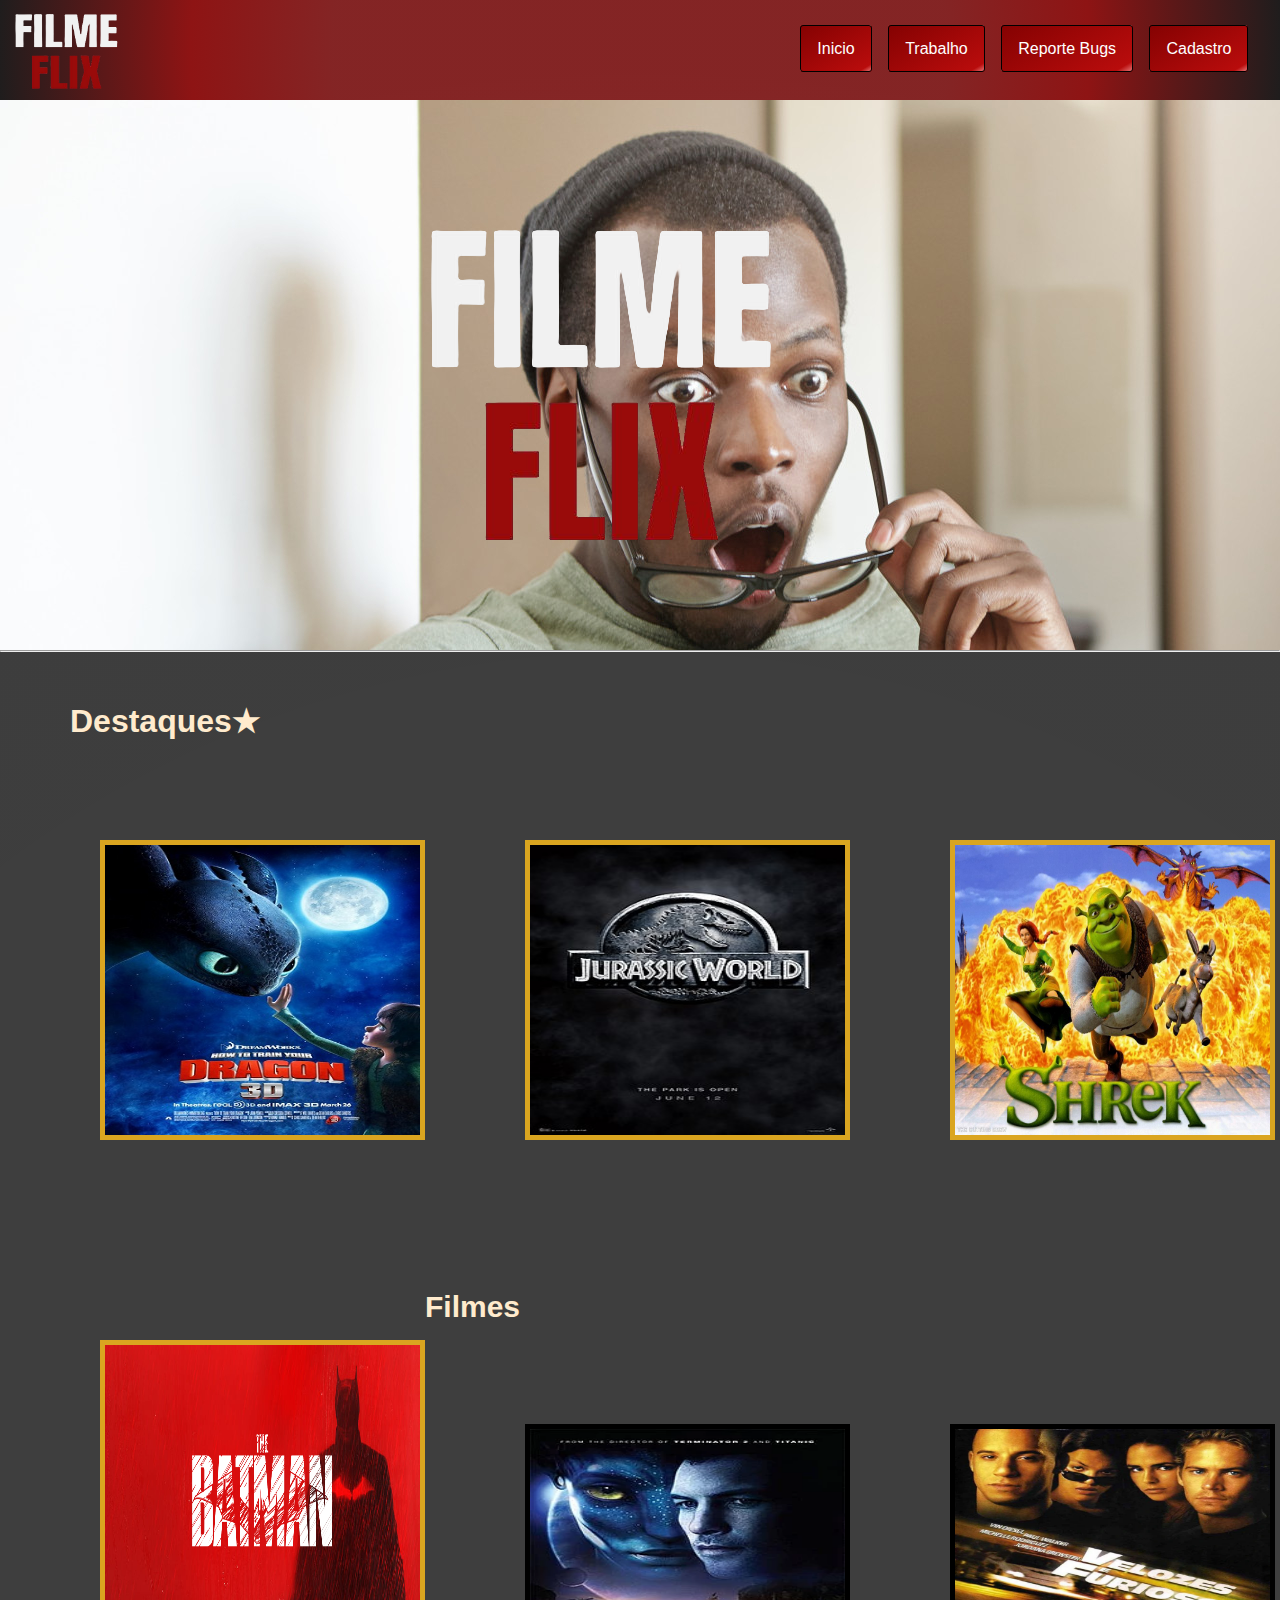
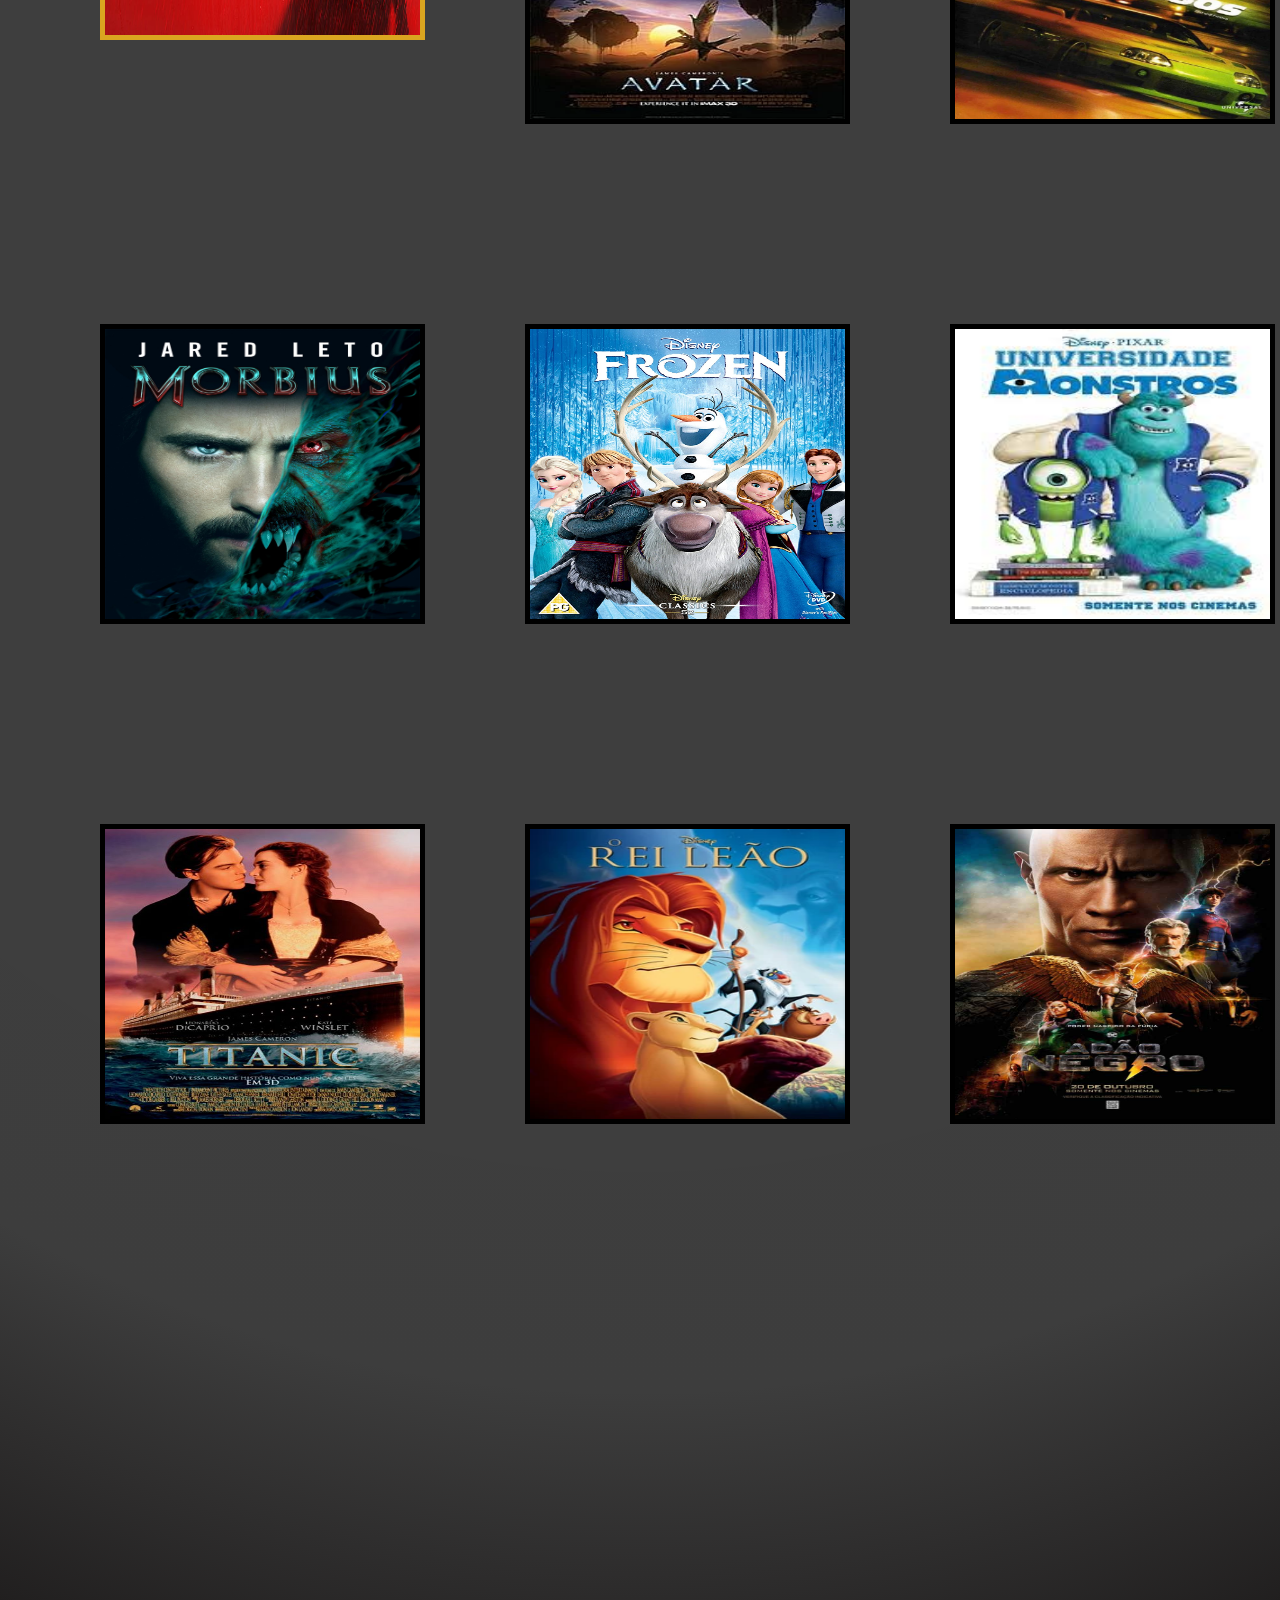
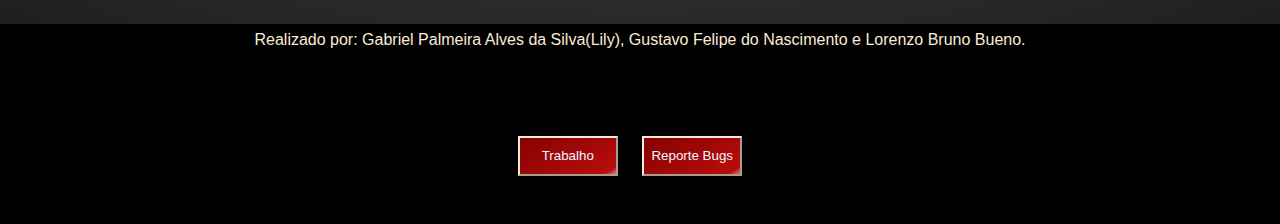
<file: Principal.html>
<!DOCTYPE html>
<html lang="en">

<head>
    <meta charset="UTF-8">
    <meta http-equiv="X-UA-Compatible" content="IE=edge">
    <meta name="viewport" content="width=device-width, initial-scale=1.0">
    <link rel="stylesheet" href="/assets/css/principal.css">
    <title>FilmeFlix</title>
</head>
<body>
    <header>
        <div class="container">
            <div class="logo">
                <a href="index.html">
                    <img src="assets/img/logo.png" alt="logo">
                </a>
            </div>
        <nav class="menu-desktop">
            <ul>
                <li><a href="Principal.html">Inicio</a></li>
                <li><a href="jobs.html">Trabalho</a></li>
                <li><a href="bugs.html">Reporte Bugs</a></li>
                <li><a href="cadastro.html">Cadastro</a></li>
          
            </ul>
        </nav>
        </div>
    </header>
    <main>
        <div class="logoCentro">
            <img src="assets/img/logo.png" alt="">
        </div>
        <hr>
       <div class="destaques">
            <h1>Destaques&#9733</h1>
            <div class="filmes">
                <a href="exibicao4.html">
                <img src="assets/img/dragao.jpg" alt="Como Treinar seu Dragão">
                </a>
            </div>
            <div class="filmes">
                <a href="exibicao2.html">
                <img src="assets/img/dino.jpg" alt="Jurassic World">
                </a>
            </div>
            <div class="filmes">
                <a href="exibicao3.html">
                    <img src="assets/img/shrek.jpg" alt="Shrek">
                </a>
            </div>
            <div class="filmes">
                <a href="exibicao.html">
                    <img src="assets/img/batman.png" alt="The Batman">
                </a>
            </div>
        </div>
        <div class="outros">
            <h1>Filmes</h1>
                   
            <div class="filmes2">
                <img src="assets/img/avatar.webp" alt="Avatar">
            </div>
            <div class="filmes2">
                <img src="assets/img/veloz.webp" alt="Velozes e Furiosos">
            </div>
            <div class="filmes2">
                <img src="assets/img/morb.jpg" alt="Morbiuskk">
            </div>
            <div class="filmes2">
                <img src="assets/img/frozen.jpg" alt="Frozen">
            </div>
            <div class="filmes2">
                <img src="assets/img/monstro.jfif" alt="Universidade Monstros">
            </div>
            <div class="filmes2">
                <img src="assets/img/titanic.jpg" alt="Titanic">
            </div>
            <div class="filmes2">
                <img src="assets/img/leao.webp" alt="Rei Leão">
            </div>
            <div class="filmes2">
                <img src="assets/img/adao.jpg" alt="Adão Negro">
            </div>
        </div>
       






    </main>
    <footer>
        <p>
            Realizado por: Gabriel Palmeira Alves da Silva(Lily), Gustavo Felipe do Nascimento e Lorenzo Bruno Bueno.
        </p>
        <p>
            <a href="jobs.html"><button>Trabalho</button></a>
            <a href="bugs.html"><button>Reporte Bugs</button></a>
        </p>   
        
    </footer>
</body>
</html>
</file>
<file: assets/css/principal.css>
*{
    font-family: Verdana, Geneva, Tahoma, sans-serif;
    margin: 0 auto;
    padding: 0;
    box-sizing: border-box;
}
.container {
    max-width: 1980px;
    margin: 0 auto;
    padding: 0 2%;
}
body{
    
    background: radial-gradient(circle, rgba(0,0,0,0.7553396358543417) 46%, rgba(0,0,0,0.7609418767507002) 70%, rgba(31,29,29,1) 90%);
}
main{
    background: rgb(0,0,0);
    background: radial-gradient(circle, rgba(0,0,0,0.7553396358543417) 46%, rgba(0,0,0,0.7609418767507002) 70%, rgba(31,29,29,1) 90%);
    background-image: url(../img/foto.jpg);
    height: 550px;

}
.flix{
    color: rgb(75, 6, 6);
}
h1{
    color: blanchedalmond;
    margin-top: 50px;
    margin-left: 70px;
}
.logo img{
    float:left;
    width: 150px;
    height: 120px;
    margin-left: -35px;
    margin-top: -25px;
}
header{
    background: rgb(164,39,39);
    background: radial-gradient(circle, rgba(164,39,39,0.7553396358543417) 48%, rgba(142,20,20,1) 70%, rgba(31,29,29,1) 100%);
    height: 100px;
    padding:20px 0;

}
.logoCentro img{
   display: flex;
    padding-top: 050px;
    padding-right: 220px;
}
.logo button{
    float: right;
    background: rgb(133,2,2);
    background: linear-gradient(149deg, rgba(133,2,2,1) 0%, rgba(184,12,12,1) 92%, rgba(230,116,116,1) 100%);
    width: 80px;
    height: 40px;
    border: none;
}
.start button{
    background: rgb(133,2,2);
    background: linear-gradient(149deg, rgba(133,2,2,1) 0%, rgba(184,12,12,1) 92%, rgba(230,116,116,1) 100%);
    width: 100px;
    height: 50px;
    border: none;
    float: right;
    margin-right: 860px;
    margin-top: 100px;
    color: white;
    border: 2px solid black;
}
.start button:hover{
    width: 110px;
    height: 60px;
    background: rgb(133,2,2);
    background: linear-gradient(149deg, rgba(133,2,2,1) 0%, rgba(184,12,12,1) 92%, rgba(230,116,116,1) 100%);
    transition: 0.6s;
    margin-right: 850px;
    border-radius: 10px;
}
.logo button:hover{
    width: 105px;
    height: 55px;
    background: rgb(133,2,2);
    background: linear-gradient(149deg, rgba(133,2,2,1) 0%, rgba(184,12,12,1) 92%, rgba(230,116,116,1) 100%);
    transition: 0.6s;
    margin-right: -10px;;
}
table th{
    color: white;
    border: 1px white solid;
    width: 525px;
}
table{
    margin-top: 10px;
    margin-left: 20px;
    font-size: 20px;
    display: inline-block;
}
nav.menu-desktop {
    float: right;
}

nav.menu-desktop ul {
    position: relative;
    top: 8px
}

nav.menu-desktop li {
    padding: 12px 6px;
    display: inline-block;
}

nav.menu-desktop a {
    text-decoration: none;
    font-family: Verdana, Geneva, Tahoma, sans-serif;
    color: white;
    padding: 14px 16px;
    background: rgb(133, 2, 2);
    background: linear-gradient(149deg, rgba(133, 2, 2, 1) 0%, rgba(184, 12, 12, 1) 92%, rgba(230, 116, 116, 1) 100%);
    border-radius: 3px;
    border: black solid 1px;
}
.btns{
    float: right ;
    padding-top: 39px;
    margin-right: 100px;
}
p{
    padding-top: 6.9px;
}
.add button{
    background: rgb(133,2,2);
    background: linear-gradient(149deg, rgba(133,2,2,1) 0%, rgba(184,12,12,1) 92%, rgba(230,116,116,1) 100%);
    width: 90px;
    height: 30px;
    border: none;
    margin-left: 10px;
    margin-top: 10px;
}
.filmes{
    margin-top: 100px;
    width: 325px;
    height: 300px;
    border: 5px solid goldenrod;
    float: left;
    margin-left: 100px;
    margin-bottom: 100px;
}
.filmes:hover{
    width: 335px;
    height: 310px;
}
.filmes img:hover{
    width: 325px;
    height: 300px;
}
.filmes img{
    height: 290px;
    width: 315px;
}
.outros{
    font-size: 15px;
    margin-top: 550px;
    
}
.filmes2{
    margin-top: 100px;
    width: 325px;
    height: 300px;
    border: 5px solid;
    float: left;
    margin-left: 100px;
    margin-bottom: 100px;
}
.filmes2 img{
    height: 290px;
    width: 315px;
}
footer{
    margin-top: 400px;
    height: 200px;
    width: 100%;
    background-color: black;
    color: antiquewhite;
    text-align: center;
    display: inline-block;

}
footer button{
    width: 100px;
    height: 40px;
    margin-right: 20px;
    margin-top: 80px;
    text-align: center;
    color: aliceblue;
    background: rgb(133,2,2);
    background: linear-gradient(149deg, rgba(133,2,2,1) 0%, rgba(184,12,12,1) 92%, rgba(230,116,116,1) 100%);
    border-color: antiquewhite;
}
</file>
<file: assets/css/bugs.css>
*{
  margin: 0 auto;
  padding: 0;

}
body{
  background: radial-gradient(circle, rgba(0,0,0,0.7553396358543417) 46%, rgba(0,0,0,0.7609418767507002) 70%, rgba(31,29,29,1) 90%);
color: white;
}
header{
  background: radial-gradient(circle, rgba(164,39,39,0.7553396358543417) 48%, rgba(142,20,20,1) 70%, rgba(31,29,29,1) 100%);
  padding: 20px 0 0 0;

}
#top{
    width: 100%;
    height: 50px;
    background: radial-gradient(circle, rgba(164,39,39,0.7553396358543417) 48%, rgba(142,20,20,1) 70%, rgba(31,29,29,1) 100%);

}
h1.img{
  margin: auto;
}
#bottom{
  width: 100%;
    margin-left: 20px;
    display: flex;
}
#right-object{
  display: inline-block;
  width: 50%;
  margin-left: 60%;
}

hr{
    height: 2px;
    background-color: black;
}
.circle1 {
  height: 20px;
  width: 20px;
  background-color: rgb(164, 39, 39);
  border-radius: 50%;
  margin-left: 20px;
  display: inline-block;
  margin-top: 15px;
  opacity: 0.6;
}
.circle2 {
  height: 20px;
  width: 20px;
  background-color: rgb(164, 39, 39);
  border-radius: 50%;
  display: inline-block;
  opacity: 0.6;
}
.circle3 {
  height: 20px;
  width: 20px;
  background-color: rgb(164, 39, 39);
  border-radius: 50%;
  display: inline-block;
  opacity: 0.6;
}

  #titulo{
    width: 49%;
  }
  
hr{
  width:98%;
}

#button{
    margin-top: 4%;
    background-color: rgb(164, 39, 39);
    border: solid;
    border-color:rgb(164, 39, 39);
    width: 60%;
    border-radius: 5%;
}
#left{
    width: 50%;
    border-right: 3px solid gray ;
  height: 500px;
}
#rigth{
    width: 50%;
 
    
}
#introducao{
    margin-left: 2%;
    width: 75%;
    font-size: 90%;
}
#app{
    margin-left: 2%;
}
#gps{
    display: inline-block;
    margin-left: 1%;
}
#apple{
    display: inline-block;
    margin-left: 0.1%;
}

#ligue{

 border: 1px solid;
 width: 80%;
 font-size: 130%;
 border-radius: 5%;
}
#batepapo{
 margin-top: 5%;
 border: 1px solid;
 width: 80%;
 font-size: 130%;
 border-radius: 5%;
}
#botoes{
    margin-left: 8%;
    margin-top: 5%;
    width: 30%;
    
}
h1{
    margin-left: 1%;
}
#margemD{
 margin-left: 40%;
 margin-top: 30%;
}
#corpo{
    display: flex;
}
#textArq{
    margin-left: 5%;
}
#add{
    margin-top: 10%;
}
#btnEnviar{
  background-color: rgb(164, 39, 39);
  border: solid;
  border-color:rgb(164, 39, 39);
  border-radius: 5%;
  height: 35%;
  width: 50%;
  text-align: center;
  margin-left: 115%;
}
h1{
  color: white;
  text-shadow: 1px 1px 2px rgb(164, 39, 39);
}
p{
 color: white;
}
ba{
 color: white;
}
#bottom img{
  float:left;
  width: 150px;
  height: 120px;
  margin-left: -19px;
  margin-top: -25px;
}
footer{
  margin-top: 400px;
  height: 200px;
  width: 100%;
  background-color: black;
  color: antiquewhite;
  text-align: center;
  display: inline-block;

}
footer button{
  width: 100px;
  height: 40px;
  margin-right: 20px;
  margin-top: 80px;
  text-align: center;
  color: aliceblue;
  background: rgb(133,2,2);
  background: linear-gradient(149deg, rgba(133,2,2,1) 0%, rgba(184,12,12,1) 92%, rgba(230,116,116,1) 100%);
  border-color: antiquewhite;
}
footer p{
  font-size: 30px;
}
</file>
<file: assets/css/styles.css>
* {
    margin: 0 auto;
    padding: 0;
    font-family: 'Trebuchet MS', sans-serif;
    box-sizing: border-box;
}

.container {
    max-width: 1980px;
    margin: 0 auto;
    padding: 0 2%;
}

body {
    font-size: 23px;
    font-family: Verdana, Geneva, Tahoma, sans-serif;
    text-align: center;
    background: rgb(0, 0, 0);
    background: radial-gradient(circle, rgba(0, 0, 0, 0.7553396358543417) 46%, rgba(0, 0, 0, 0.7609418767507002) 70%, rgba(31, 29, 29, 1) 90%);
}

header {
    padding: 20px 0;
    background: rgb(164, 39, 39);
    background: radial-gradient(circle, rgba(164, 39, 39, 0.7553396358543417) 48%, rgba(142, 20, 20, 1) 70%, rgba(31, 29, 29, 1) 100%);
    height: 100px;
}

.logo img {
    float: left;
    height: 120px;
    width: 150px;
    margin: -25px 0 0 -35px;
}

nav.menu-desktop {
    float: right;
}

nav.menu-desktop ul {
    position: relative;
    top: 8px
}

nav.menu-desktop li {
    padding: 12px 6px;
    display: inline-block;
}

nav.menu-desktop a {
    text-decoration: none;
    font-family: Verdana, Geneva, Tahoma, sans-serif;
    color: white;
    padding: 14px 16px;
    background: rgb(133, 2, 2);
    background: linear-gradient(149deg, rgba(133, 2, 2, 1) 0%, rgba(184, 12, 12, 1) 92%, rgba(230, 116, 116, 1) 100%);
    border-radius: 3px;
    border: black solid 1px;
}

form {
    font-size: 30px;
    text-align: center;
    color: white;
    margin: 120px 630px 20px;
}

p {
    font-size: 25px;
}

@keyframes changeColor {
    0% {
        color: yellow;
    }

    50% {
        color: white;
    }

    100% {
        color: yellow;
    }
}

.trocas {
    animation: changeColor 4s infinite;
}

input {
    border-radius: 10px;
    height: 23px;
    width: 350px;
}
.btn:hover{
    width: 110px;
    height: 60px;
    background: rgb(5, 71, 0);
    background: linear-gradient(163deg, rgb(23, 124, 16) 0%, rgb(43, 206, 31) 46%, rgbrgb(49, 241, 35)%, rgba(229, 252, 228, 1) 100%);
    transition: 0.6s;
    margin-right: 2.5px;
    margin-left: 2.5px;
    border-radius: 10px;
}
.btn2:hover{
    width: 110px;
    height: 60px;
    background: rgb(133,2,2);
    background: linear-gradient(149deg, rgba(133,2,2,1) 0%, rgba(184,12,12,1) 92%, rgba(230,116,116,1) 100%);
    transition: 0.6s;
    margin-right: 2.5px;
    margin-left: 2.5px;
    border-radius: 10px;
}

fieldset {
    background: rgb(84, 2, 2);
    background: linear-gradient(163deg, rgba(84, 2, 2, 1) 0%, rgba(172, 0, 0, 1) 40%, rgba(222, 0, 0, 1) 84%, rgba(230, 116, 116, 1) 100%);
}

.btn {
    margin-right: 5px;
    height: 60px;
    width: 100px;
    font-size: 20px;
    color: white;
    background: rgb(5, 71, 0);
    background: linear-gradient(163deg, rgba(5, 71, 0, 1) 0%, rgba(10, 158, 0, 1) 46%, rgba(14, 222, 0, 1) 80%, rgba(229, 252, 228, 1) 100%);
}

.btn2 {
    margin-left: 5px;
    height: 60px;
    width: 100px;
    font-size: 20px;
    color: white;
    background: rgb(84, 2, 2);
    background: linear-gradient(163deg, rgba(84, 2, 2, 1) 0%, rgba(172, 0, 0, 1) 40%, rgba(222, 0, 0, 1) 84%, rgba(230, 116, 116, 1) 100%);
}
h1.titulo{
    float: left;
    color: white;
    font-size: 33px;
    margin: 80px 0 0 0;
    text-shadow: 1px;
}
h1.sinopse{
    margin-top: 50px;
    margin-left: -750px;
    color: rgb(84, 2, 2);;
    font-size: 33px;
    
}
p.sinopse2{
    margin: 30px 0 15px 0 ;
    text-align: justify;
    color: white;
    font-size: 20px;

}
.direita{
    float: right;
    margin: -475px 30px 0 1000px;
}
.esquerda{
    margin-top: 80px;
    margin-left: -250px;
    float: left;
    width: 700px;
    height: 500px;
}
iframe{
    margin-top: 75px;
    width: 800px;
    height: 500px;
}
.Sesquerda{
    margin-top: 80px;
    margin-left: -150px;
    float: left;
    width: 700px;
    height: 500px;
}
.Cesquerda{
    margin-top: 80px;
    margin-left: -450px;
    float: left;
    width: 700px;
    height: 500px;
}
footer{
    height: 200px;
    width: 100%;
    background-color: black;
    color: antiquewhite;
    text-align: center;
    margin-top: 700px;
    display: inline-block;
}
footer button{
    width: 100px;
    height: 40px;
    margin-right: 20px;
    margin-top: 80px;
    text-align: center;
    color: aliceblue;
    background: rgb(133,2,2);
    background: linear-gradient(149deg, rgba(133,2,2,1) 0%, rgba(184,12,12,1) 92%, rgba(230,116,116,1) 100%);
    border-color: antiquewhite;
}
</file>
<file: assets/css/style.css>
*{
    margin: 0 auto;
    padding: 0;
    box-sizing: border-box;
}
body{
  background: radial-gradient(circle, rgba(0,0,0,0.7553396358543417) 46%, rgba(0,0,0,0.7609418767507002) 70%, rgba(31,29,29,1) 90%);
color: white;
}
header{
  background: radial-gradient(circle, rgba(164,39,39,0.7553396358543417) 48%, rgba(142,20,20,1) 70%, rgba(31,29,29,1) 100%);
  padding: 20px 0 0px 0;
}
#top{
    width: 100%;
    height: 50px;
   
    background: radial-gradient(circle, rgba(164,39,39,0.7553396358543417) 48%, rgba(142,20,20,1) 70%, rgba(31,29,29,1) 100%);
}
#bottom{
  width: 100%;
    margin-left: 20px;
    display: flex;
}
#right-object{
  display: inline-block;
  width: 50%;
  margin-left: 60%;
}

hr{
    height: 2px;
    background-color: black;
}

.circle1 {
    height: 20px;
    width: 20px;
    background-color: rgb(164, 39, 39);
    border-radius: 50%;
    margin-left: 20px;
    display: inline-block;
    margin-top: 15px;
    opacity: 0.6;
  }
  .circle2 {
    height: 20px;
    width: 20px;
    background-color: rgb(164, 39, 39);
    border-radius: 50%;
    display: inline-block;
    opacity: 0.6;
  }
  .circle3 {
    height: 20px;
    width: 20px;
    background-color: rgb(164, 39, 39);
    border-radius: 50%;
    display: inline-block;
    opacity: 0.6;
  }
  
#img-lupa{
    display: inline-block;
   margin: auto;
}

#texto-direita{
    display: inline-block;
    font-size: 145%;
    margin-left: 3%;
}
#titulo{
  width: 49%;
}

#palavra-chave{
  width: 50%;
  border: solid;
  display: flex;
}
#img-lupa-pc{
  display: block;
  width: 20px;
  height: 20px;
  margin: auto;
}
#texto-pc{
  
  font-size: 125%;
  margin-right: 70%;
  margin-bottom: 1%;
  margin-top: 0.2cm;
}
#informacao{
  display: inline-block;
  width: 570px;
  height: 60px;
  margin-top: 2%;
  margin-bottom: 2%;
}
#candidatar-se{
 display: inline-block;
 margin-left: 20%;

}
#jobs{
  border: solid;
  margin-left: 10%;
  margin-right: 15%;
  margin-top: 3%;
  font-size: 120%;
}
#info-job{
margin-left: 5%;
}
#job{
  margin-left: 3%;
}
hr{
  width:98%;
}
svg{
  width: 20px;
  height: 20px;
}
h1{
  
  text-shadow: 1px 1px 2px rgb(164, 39, 39);
}
#bottom img{
    float:left;
    width: 150px;
    height: 120px;
    margin-left: -19px;
    margin-top: -25px;
}
footer{
  margin-top: 400px;
  height: 200px;
  width: 100%;
  background-color: black;
  color: antiquewhite;
  text-align: center;
  display: inline-block;

}
footer button{
  width: 100px;
  height: 40px;
  margin-right: 20px;
  margin-top: 80px;
  text-align: center;
  color: aliceblue;
  background: rgb(133,2,2);
  background: linear-gradient(149deg, rgba(133,2,2,1) 0%, rgba(184,12,12,1) 92%, rgba(230,116,116,1) 100%);
  border-color: antiquewhite;
}
footer p{
  font-size: 30px;
}
</file>
